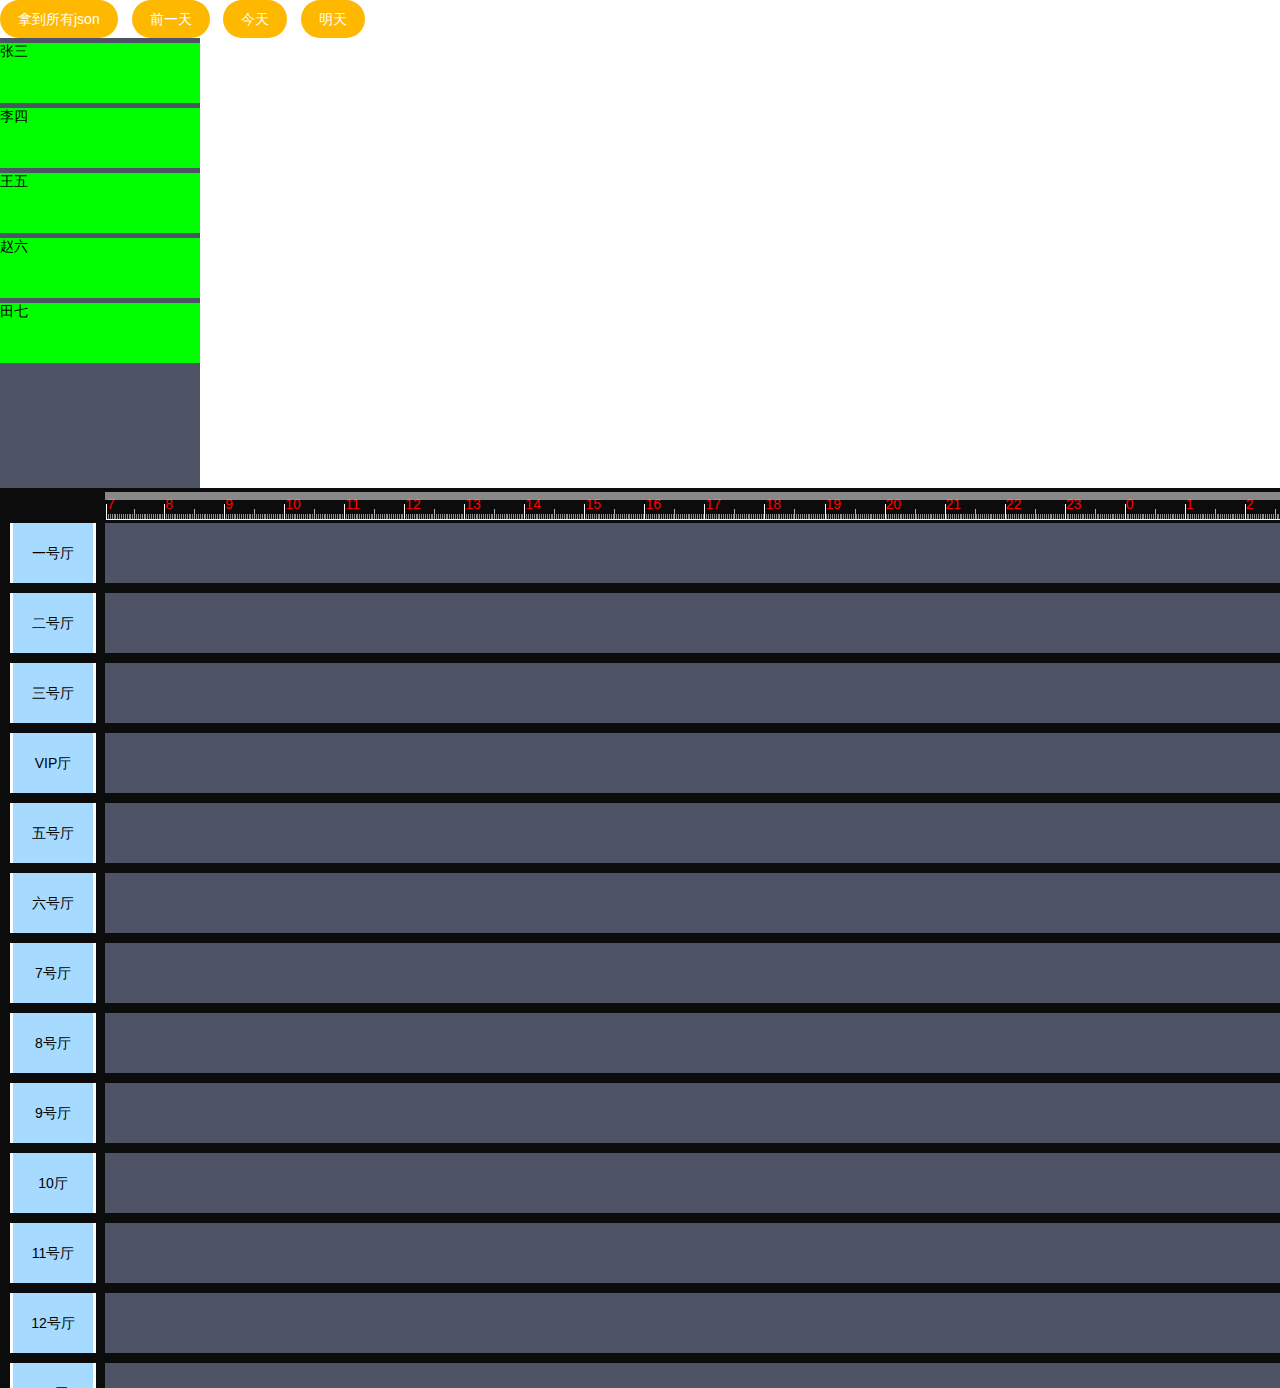
<file: src/main/resources/templates/time/time.html>
<!DOCTYPE html>
<html lang="en">
<head>
    <meta charset="UTF-8">
    <title>时间轴</title>
    <link rel="stylesheet" type="text/css" href="css/jquery-ui.css" />
    <link rel="stylesheet" type="text/css" href="css/test.css" />
    <link rel="stylesheet" href="css/contextMenu.css" />
    <link rel="stylesheet" href="layui/css/layui.css" />
    <link rel="stylesheet" href="layui/css/layui.mobile.css" />
    <script src="js/jquery.js"></script>
    <script src="js/jquery-ui.js"></script>
    <script src="js/jquery.scrollbar.js"></script>
    <script src="js/layer.js"></script>
    <script src="js/jquery.contextMenu.min.js"></script>

</head>
<body>
<div>
    <button id="getAllSchJSON" type="button" class="layui-btn layui-btn-warm layui-btn-radius">拿到所有json</button>
    <button id="qian" type="button" class="layui-btn layui-btn-warm layui-btn-radius">前一天</button>
    <button id="now" type="button" class="layui-btn layui-btn-warm layui-btn-radius">今天</button>
    <button id="ming" type="button" class="layui-btn layui-btn-warm layui-btn-radius">明天</button>
</div>
    <div class="dataList">
        <div class="data" data-splId="3" data-time="120" data-filmTitle="张三">张三</div>
        <div class="data" data-splId="4" data-time="180" data-filmTitle="李四">李四</div>
        <div class="data" data-splId="5" data-time="100" data-filmTitle="王五">王五</div>
        <div class="data" data-splId="6" data-time="60" data-filmTitle="赵六">赵六</div>
        <div class="data" data-splId="7" data-time="80" data-filmTitle="田七">田七</div>
    </div>
    <div class="timeBody scrollbar-inner">

    </div>
</body>
<script src="layui/layui.all.js"></script>
<script src="js/testbf.js"></script>
</html>
</file>
<file: src/main/resources/templates/time/css/test.css>
.dataList{
    width: 200px;
    height: 450px;
    background-color: #4E5465;
    float: left;
}
.data{
    width: 100%;
    height: 60px;
    background-color: #00FF00;
    margin-top: 5px;
    white-space: nowrap
}



.timeBody{
    width: 1530px;
    height: 900px;
    color: red;
    font-size: 14px;
    background-color: #0C0C0C;
}
/*左侧厅号*/
.body .left{
    /*border: 1px solid navy;*/
    float: left;
    width: 105px;
}
.body .leftT{
    width: 80px;
    height: 60px;
    text-align: center;
    line-height: 60px;
    /*border: 1px solid red;*/
    margin: 10px;
    background-color: rgb(166, 219, 255);
    color: black;
    border-left: 3px solid white;
    border-right: 3px solid white;
}
.body .leftTFirst{
    margin-top: 35px;
}
/*右侧放置区*/
.body .right{
    /*border: 1px solid navy;*/
}
.body .right .rightBody .rightT{
    width: 1500px;
    height: 60px;
    /*border: 1px solid red;*/
    margin: 10px 0px;
    background-color: #4E5465;
    position: relative;
}
.body .right .rightBody .rightT .dataT{
    color: #000000;
    background-color: #00F7DE;
    z-index: 10;
    white-space: nowrap;
    text-overflow:ellipsis;
    overflow:hidden;
}
.body .right .rightBody .rightT .dataTDisable{
    background-color: #08d1ff;
    z-index: 10;
}
.body .right .rightBody .rightTFirst{
    margin-top: 0px;
}
.body .right .rightBody .rightT .drop{
    position: relative;
    width: 500px;
    height: 100%;
    background-color: #111111;
    opacity:0.9;
    filter:alpha(opacity=40);
}
/*刻度尺*/
.body .right .rightBody .time{
    position: relative;
    height: 31px;
    width: 1500px;
    background-color: #0C0C0C;
    z-index: 12;
    border-bottom:1px solid white;
    margin-bottom: 3px;
    left: 1px;
}
.body .right .rightBody .time .line{
    height: 5px;
    width: 0px;
    border-left: 1px solid #8e8e8e;
    float: left;
    margin-left: 0.89px;
    margin-top: 26px;
}
.body .right .rightBody .time .centerLine{
    height: 10px;
    width: 0px;
    border-left: 1px solid #b0b0b0;
    float: left;
    margin-left: 0.90px;
    margin-top: 21px;
}
.body .right .rightBody .time .heightLine{
    height: 15px;
    width: 0px;
    border-left: 1px solid white;
    float: left;
    margin-left: 0.90px;
    margin-top: 16px;
    line-height: 0px;
    font-size: 14px;
}

/*时间线*/
.timeLine{
    border-left: 1px solid red;
    position: absolute;
    left: 100px;
    z-index: 11;
}
















/*************** SCROLLBAR BASE CSS ***************/

.scroll-wrapper {
    overflow: hidden !important;
    padding: 0 !important;
    position: relative;
}

.scroll-wrapper > .scroll-content {
    border: none !important;
    box-sizing: content-box !important;
    height: auto;
    left: 0;
    margin: 0;
    max-height: none;
    max-width: none !important;
    overflow: scroll !important;
    padding: 0;
    position: relative !important;
    top: 0;
    width: auto !important;
}

.scroll-wrapper > .scroll-content::-webkit-scrollbar {
    height: 0;
    width: 0;
}

.scroll-element {
    display: none;
}
.scroll-element, .scroll-element div {
    box-sizing: content-box;
}

.scroll-element.scroll-x.scroll-scrollx_visible,
.scroll-element.scroll-y.scroll-scrolly_visible {
    display: block;
}

.scroll-element .scroll-bar,
.scroll-element .scroll-arrow {
    cursor: default;
}

.scroll-textarea {
    border: 1px solid #cccccc;
    border-top-color: #999999;
}
.scroll-textarea > .scroll-content {
    overflow: hidden !important;
}
.scroll-textarea > .scroll-content > textarea {
    border: none !important;
    box-sizing: border-box;
    height: 100% !important;
    margin: 0;
    max-height: none !important;
    max-width: none !important;
    overflow: scroll !important;
    outline: none;
    padding: 2px;
    position: relative !important;
    top: 0;
    width: 100% !important;
}
.scroll-textarea > .scroll-content > textarea::-webkit-scrollbar {
    height: 0;
    width: 0;
}

/*************** SIMPLE INNER SCROLLBAR ***************/

.scrollbar-inner > .scroll-element,
.scrollbar-inner > .scroll-element div
{
    border: none;
    margin: 0;
    padding: 0;
    position: absolute;
    z-index: 10;
}

.scrollbar-inner > .scroll-element div {
    display: block;
    height: 100%;
    left: 0;
    top: 0;
    width: 100%;
}

.scrollbar-inner > .scroll-element.scroll-x {
    bottom: 2px;
    height: 8px;
    left: 0;
    width: 100%;
}

.scrollbar-inner > .scroll-element.scroll-y {
    height: 100%;
    right: 2px;
    top: 0;
    width: 8px;
}

.scrollbar-inner > .scroll-element .scroll-element_outer {
    overflow: hidden;
}

.scrollbar-inner > .scroll-element .scroll-element_outer,
.scrollbar-inner > .scroll-element .scroll-element_track,
.scrollbar-inner > .scroll-element .scroll-bar {
    -webkit-border-radius: 8px;
    -moz-border-radius: 8px;
    border-radius: 8px;
}

.scrollbar-inner > .scroll-element .scroll-element_track,
.scrollbar-inner > .scroll-element .scroll-bar {
    -ms-filter:"progid:DXImageTransform.Microsoft.Alpha(Opacity=40)";
    filter: alpha(opacity=40);
    opacity: 0.4;
}

.scrollbar-inner > .scroll-element .scroll-element_track { background-color: #e0e0e0; }
.scrollbar-inner > .scroll-element .scroll-bar { background-color: #c2c2c2; }
.scrollbar-inner > .scroll-element:hover .scroll-bar { background-color: #919191; }
.scrollbar-inner > .scroll-element.scroll-draggable .scroll-bar { background-color: #919191; }

/* scrollbar height/width & offset from container borders */

.scrollbar-inner > .scroll-content.scroll-scrolly_visible { left: -12px; margin-left: 12px; }
.scrollbar-inner > .scroll-content.scroll-scrollx_visible { top:  -12px; margin-top:  12px; }

.scrollbar-inner > .scroll-element.scroll-x .scroll-bar { min-width: 10px; }
.scrollbar-inner > .scroll-element.scroll-y .scroll-bar { min-height: 10px; }

/* update scrollbar offset if both scrolls are visible */

.scrollbar-inner > .scroll-element.scroll-x.scroll-scrolly_visible .scroll-element_track { left: -12px; }
.scrollbar-inner > .scroll-element.scroll-y.scroll-scrollx_visible .scroll-element_track { top: -12px; }


.scrollbar-inner > .scroll-element.scroll-x.scroll-scrolly_visible .scroll-element_size { left: -12px; }
.scrollbar-inner > .scroll-element.scroll-y.scroll-scrollx_visible .scroll-element_size { top: -12px; }


/*************** SIMPLE dynamic SCROLLBAR ***************/

.scrollbar-dynamic > .scroll-element,
.scrollbar-dynamic > .scroll-element div
{
    border: none;
    margin: 0;
    padding: 0;
    position: absolute;
    z-index: 12;
}

.scrollbar-dynamic > .scroll-element div {
    display: block;
    height: 100%;
    left: 0;
    top: 0;
    width: 100%;
}

.scrollbar-dynamic > .scroll-element.scroll-x {
    bottom: 2px;
    height: 8px;
    width: 100%;
}

.scrollbar-dynamic > .scroll-element.scroll-y {
    height: 100%;
    right: 2px;
    top: 0;
    width: 8px;
}

.scrollbar-dynamic > .scroll-element .scroll-element_outer {
    overflow: hidden;
}

.scrollbar-dynamic > .scroll-element .scroll-element_outer,
.scrollbar-dynamic > .scroll-element .scroll-element_track,
.scrollbar-dynamic > .scroll-element .scroll-bar {
    -webkit-border-radius: 8px;
    -moz-border-radius: 8px;
    border-radius: 8px;
}

.scrollbar-dynamic > .scroll-element .scroll-element_track,
.scrollbar-dynamic > .scroll-element .scroll-bar {
    -ms-filter:"progid:DXImageTransform.Microsoft.Alpha(Opacity=40)";
    filter: alpha(opacity=40);
    opacity: 0.4;
}

.scrollbar-dynamic > .scroll-element .scroll-element_track { background-color: #e0e0e0; }
.scrollbar-dynamic > .scroll-element .scroll-bar { background-color: #c2c2c2; }
.scrollbar-dynamic > .scroll-element:hover .scroll-bar { background-color: #515151; }
.scrollbar-dynamic > .scroll-element.scroll-draggable .scroll-bar { background-color: #111111; }

/* scrollbar height/width & offset from container borders */

.scrollbar-dynamic > .scroll-content.scroll-scrolly_visible { left: -12px; margin-left: 12px; }
.scrollbar-dynamic > .scroll-content.scroll-scrollx_visible { top:  -12px; margin-top:  12px;}

.scrollbar-dynamic > .scroll-element.scroll-x .scroll-bar { min-width: 10px; }
.scrollbar-dynamic > .scroll-element.scroll-y .scroll-bar { min-height: 10px; }

/* update scrollbar offset if both scrolls are visible */

.scrollbar-dynamic > .scroll-element.scroll-x.scroll-scrolly_visible .scroll-element_track { left: -12px; }
.scrollbar-dynamic > .scroll-element.scroll-y.scroll-scrollx_visible .scroll-element_track { top: -12px; }


.scrollbar-dynamic > .scroll-element.scroll-x.scroll-scrolly_visible .scroll-element_size {
    left: -12px;
}
.scrollbar-dynamic > .scroll-element.scroll-y.scroll-scrollx_visible .scroll-element_size { top: -12px; }

/*************** SIMPLE SPL SCROLLBAR ***************/

.scrollbar-spl > .scroll-element,
.scrollbar-spl > .scroll-element div
{
    border: none;
    margin: 0;
    padding: 0;
    position: absolute;
    z-index: 10;
}

.scrollbar-spl > .scroll-element div {
    display: block;
    height: 100%;
    left: 0;
    top: 0;
    width: 100%;
}

.scrollbar-spl > .scroll-element.scroll-x {
    bottom: 2px;
    height: 8px;
    left: 0;
    width: 100%;
}

.scrollbar-spl > .scroll-element.scroll-y {
    height: 100%;
    right: 2px;
    top: 0;
    width: 8px;
}

.scrollbar-spl > .scroll-element .scroll-element_outer {
    overflow: hidden;
}

.scrollbar-spl > .scroll-element .scroll-element_outer,
.scrollbar-spl > .scroll-element .scroll-element_track,
.scrollbar-spl > .scroll-element .scroll-bar {
    -webkit-border-radius: 8px;
    -moz-border-radius: 8px;
    border-radius: 8px;
}

.scrollbar-spl > .scroll-element .scroll-element_track,
.scrollbar-spl > .scroll-element .scroll-bar {
    -ms-filter:"progid:DXImageTransform.Microsoft.Alpha(Opacity=40)";
    filter: alpha(opacity=40);
    opacity: 0.4;
}

.scrollbar-spl > .scroll-element .scroll-element_track { background-color: #e0e0e0; }
.scrollbar-spl > .scroll-element .scroll-bar { background-color: #c2c2c2; }
.scrollbar-spl > .scroll-element:hover .scroll-bar { background-color: #919191; }
.scrollbar-spl > .scroll-element.scroll-draggable .scroll-bar { background-color: #919191; }

/* scrollbar height/width & offset from container borders */

.scrollbar-spl > .scroll-content.scroll-scrolly_visible { left: -12px; margin-left: 12px; }
.scrollbar-spl > .scroll-content.scroll-scrollx_visible { top:  -12px; margin-top:  12px; }

.scrollbar-spl > .scroll-element.scroll-x .scroll-bar { min-width: 10px; }
.scrollbar-spl > .scroll-element.scroll-y .scroll-bar { min-height: 10px; }

/* update scrollbar offset if both scrolls are visible */

.scrollbar-spl > .scroll-element.scroll-x.scroll-scrolly_visible .scroll-element_track { left: -12px; }
.scrollbar-spl > .scroll-element.scroll-y.scroll-scrollx_visible .scroll-element_track { top: -12px; }


.scrollbar-spl > .scroll-element.scroll-x.scroll-scrolly_visible .scroll-element_size { left: -12px; }
.scrollbar-spl > .scroll-element.scroll-y.scroll-scrollx_visible .scroll-element_size { top: -12px; }



/*layer.open弹出层样式*/
.edit_class .layui-layer-title{
    background-color: #7a7a7a;
    color: white;
    border-bottom: 1px solid #515151;
}
.edit_class .layui-layer-content{
    background-color: #515151;
    color: white;
    border-bottom: 1px solid #515151;
    padding-top: 10px;
    padding-bottom: 10px;
    font-size: 14px;

}
.edit_class .layui-layer-content .layui-input{
    background-color: black;
    height: 30px;
    border: 1px solid black;
}
.edit_class .layui-layer-content .layui-input-inline{
    width: 100px;
}
.edit_class .layui-layer-content .layui-form-label{
    padding: 5px 10px;
}
/*折叠*/
.edit_class .layui-layer-content .layui-collapse{
    border-style: none;
    color: white;
}
.edit_class .layui-layer-content .layui-colla-item{
    border-color: #1c1c1c;
}
.edit_class .layui-layer-content .layui-colla-title{
    background-color: #3F3F3F;
    color: white;

}
.edit_class .layui-layer-content .layui-colla-content{
    background-color: #000000;
    color: #dfdfdf;
}
.edit_class .layui-layer-content .layui-colla-content span{
    background-color: #0e0e0e;
    color: #dfdfdf;
    border-bottom:1px solid #656d83;
    line-height: 30px;
    width: 100%;
    display: block;
}
</file>
<file: src/main/resources/templates/time/css/contextMenu.css>
.ul-context-menu {
	list-style: none;
	position: absolute;
	top: 0;
	left: 0;
	z-index: 9999;
	padding: 5px 0;
	min-width: 80px;
	margin: 0;
	display: none;
	font-family: "微软雅黑";
	font-size: 14px;
	background-color: #fff;
	border: 1px solid rgba(0, 0, 0, .15);
	box-sizing: border-box;
	border-radius: 4px;
	-webkit-box-shadow: 0 4px 12px rgba(0, 0, 0, 0.1);
	-moz-box-shadow: 0 4px 12px rgba(0, 0, 0, 0.1);
	-ms-box-shadow: 0 4px 12px rgba(0, 0, 0, 0.1);
	-o-box-shadow: 0 4px 12px rgba(0, 0, 0, 0.1);
	box-shadow: 0 4px 12px rgba(0, 0, 0, 0.1);
}

.ul-context-menu .ui-context-menu-item {
	margin: 0;
	padding: 0;
}

.ul-context-menu .ui-context-menu-item a {
	display: block;
	padding: 0 10px;
	color: #333;
	white-space: nowrap;
	text-decoration: none;
}

.ul-context-menu .ui-context-menu-item a:hover {
	text-decoration: none;
	color: #262626;
}

.ul-context-menu .ui-context-menu-item .icon {
	width: 16px;
	height: 16px;
	margin-right: 8px;
	vertical-align: sub;
	border: 0;
}
</file>
<file: src/main/resources/templates/time/layui/css/layui.css>
/** layui-v2.4.2 MIT License By https://www.layui.com */
 .layui-inline,img{display:inline-block;vertical-align:middle}h1,h2,h3,h4,h5,h6{font-weight:400}.layui-edge,.layui-header,.layui-inline,.layui-main{position:relative}.layui-btn,.layui-edge,.layui-inline,img{vertical-align:middle}.layui-btn,.layui-disabled,.layui-icon,.layui-unselect{-webkit-user-select:none;-ms-user-select:none;-moz-user-select:none}blockquote,body,button,dd,div,dl,dt,form,h1,h2,h3,h4,h5,h6,input,li,ol,p,pre,td,textarea,th,ul{margin:0;padding:0;-webkit-tap-highlight-color:rgba(0,0,0,0)}a:active,a:hover{outline:0}img{border:none}li{list-style:none}table{border-collapse:collapse;border-spacing:0}h4,h5,h6{font-size:100%}button,input,optgroup,option,select,textarea{font-family:inherit;font-size:inherit;font-style:inherit;font-weight:inherit;outline:0}pre{white-space:pre-wrap;white-space:-moz-pre-wrap;white-space:-pre-wrap;white-space:-o-pre-wrap;word-wrap:break-word}body{line-height:24px;font:14px Helvetica Neue,Helvetica,PingFang SC,Tahoma,Arial,sans-serif}hr{height:1px;margin:10px 0;border:0;clear:both}a{color:#333;text-decoration:none}a:hover{color:#777}a cite{font-style:normal;*cursor:pointer}.layui-border-box,.layui-border-box *{box-sizing:border-box}.layui-box,.layui-box *{box-sizing:content-box}.layui-clear{clear:both;*zoom:1}.layui-clear:after{content:'\20';clear:both;*zoom:1;display:block;height:0}.layui-inline{*display:inline;*zoom:1}.layui-edge{display:inline-block;width:0;height:0;border-width:6px;border-style:dashed;border-color:transparent;overflow:hidden}.layui-edge-top{top:-4px;border-bottom-color:#999;border-bottom-style:solid}.layui-edge-right{border-left-color:#999;border-left-style:solid}.layui-edge-bottom{top:2px;border-top-color:#999;border-top-style:solid}.layui-edge-left{border-right-color:#999;border-right-style:solid}.layui-elip{text-overflow:ellipsis;overflow:hidden;white-space:nowrap}.layui-disabled,.layui-disabled:hover{color:#d2d2d2!important;cursor:not-allowed!important}.layui-circle{border-radius:100%}.layui-show{display:block!important}.layui-hide{display:none!important}@font-face{font-family:layui-icon;src:url(../font/iconfont.eot?v=240);src:url(../font/iconfont.eot?v=240#iefix) format('embedded-opentype'),url(../font/iconfont.svg?v=240#iconfont) format('svg'),url(../font/iconfont.woff?v=240) format('woff'),url(../font/iconfont.ttf?v=240) format('truetype')}.layui-icon{font-family:layui-icon!important;font-size:16px;font-style:normal;-webkit-font-smoothing:antialiased;-moz-osx-font-smoothing:grayscale}.layui-icon-reply-fill:before{content:"\e611"}.layui-icon-set-fill:before{content:"\e614"}.layui-icon-menu-fill:before{content:"\e60f"}.layui-icon-search:before{content:"\e615"}.layui-icon-share:before{content:"\e641"}.layui-icon-set-sm:before{content:"\e620"}.layui-icon-engine:before{content:"\e628"}.layui-icon-close:before{content:"\1006"}.layui-icon-close-fill:before{content:"\1007"}.layui-icon-chart-screen:before{content:"\e629"}.layui-icon-star:before{content:"\e600"}.layui-icon-circle-dot:before{content:"\e617"}.layui-icon-chat:before{content:"\e606"}.layui-icon-release:before{content:"\e609"}.layui-icon-list:before{content:"\e60a"}.layui-icon-chart:before{content:"\e62c"}.layui-icon-ok-circle:before{content:"\1005"}.layui-icon-layim-theme:before{content:"\e61b"}.layui-icon-table:before{content:"\e62d"}.layui-icon-right:before{content:"\e602"}.layui-icon-left:before{content:"\e603"}.layui-icon-cart-simple:before{content:"\e698"}.layui-icon-face-cry:before{content:"\e69c"}.layui-icon-face-smile:before{content:"\e6af"}.layui-icon-survey:before{content:"\e6b2"}.layui-icon-tree:before{content:"\e62e"}.layui-icon-upload-circle:before{content:"\e62f"}.layui-icon-add-circle:before{content:"\e61f"}.layui-icon-download-circle:before{content:"\e601"}.layui-icon-templeate-1:before{content:"\e630"}.layui-icon-util:before{content:"\e631"}.layui-icon-face-surprised:before{content:"\e664"}.layui-icon-edit:before{content:"\e642"}.layui-icon-speaker:before{content:"\e645"}.layui-icon-down:before{content:"\e61a"}.layui-icon-file:before{content:"\e621"}.layui-icon-layouts:before{content:"\e632"}.layui-icon-rate-half:before{content:"\e6c9"}.layui-icon-add-circle-fine:before{content:"\e608"}.layui-icon-prev-circle:before{content:"\e633"}.layui-icon-read:before{content:"\e705"}.layui-icon-404:before{content:"\e61c"}.layui-icon-carousel:before{content:"\e634"}.layui-icon-help:before{content:"\e607"}.layui-icon-code-circle:before{content:"\e635"}.layui-icon-water:before{content:"\e636"}.layui-icon-username:before{content:"\e66f"}.layui-icon-find-fill:before{content:"\e670"}.layui-icon-about:before{content:"\e60b"}.layui-icon-location:before{content:"\e715"}.layui-icon-up:before{content:"\e619"}.layui-icon-pause:before{content:"\e651"}.layui-icon-date:before{content:"\e637"}.layui-icon-layim-uploadfile:before{content:"\e61d"}.layui-icon-delete:before{content:"\e640"}.layui-icon-play:before{content:"\e652"}.layui-icon-top:before{content:"\e604"}.layui-icon-friends:before{content:"\e612"}.layui-icon-refresh-3:before{content:"\e9aa"}.layui-icon-ok:before{content:"\e605"}.layui-icon-layer:before{content:"\e638"}.layui-icon-face-smile-fine:before{content:"\e60c"}.layui-icon-dollar:before{content:"\e659"}.layui-icon-group:before{content:"\e613"}.layui-icon-layim-download:before{content:"\e61e"}.layui-icon-picture-fine:before{content:"\e60d"}.layui-icon-link:before{content:"\e64c"}.layui-icon-diamond:before{content:"\e735"}.layui-icon-log:before{content:"\e60e"}.layui-icon-rate-solid:before{content:"\e67a"}.layui-icon-fonts-del:before{content:"\e64f"}.layui-icon-unlink:before{content:"\e64d"}.layui-icon-fonts-clear:before{content:"\e639"}.layui-icon-triangle-r:before{content:"\e623"}.layui-icon-circle:before{content:"\e63f"}.layui-icon-radio:before{content:"\e643"}.layui-icon-align-center:before{content:"\e647"}.layui-icon-align-right:before{content:"\e648"}.layui-icon-align-left:before{content:"\e649"}.layui-icon-loading-1:before{content:"\e63e"}.layui-icon-return:before{content:"\e65c"}.layui-icon-fonts-strong:before{content:"\e62b"}.layui-icon-upload:before{content:"\e67c"}.layui-icon-dialogue:before{content:"\e63a"}.layui-icon-video:before{content:"\e6ed"}.layui-icon-headset:before{content:"\e6fc"}.layui-icon-cellphone-fine:before{content:"\e63b"}.layui-icon-add-1:before{content:"\e654"}.layui-icon-face-smile-b:before{content:"\e650"}.layui-icon-fonts-html:before{content:"\e64b"}.layui-icon-form:before{content:"\e63c"}.layui-icon-cart:before{content:"\e657"}.layui-icon-camera-fill:before{content:"\e65d"}.layui-icon-tabs:before{content:"\e62a"}.layui-icon-fonts-code:before{content:"\e64e"}.layui-icon-fire:before{content:"\e756"}.layui-icon-set:before{content:"\e716"}.layui-icon-fonts-u:before{content:"\e646"}.layui-icon-triangle-d:before{content:"\e625"}.layui-icon-tips:before{content:"\e702"}.layui-icon-picture:before{content:"\e64a"}.layui-icon-more-vertical:before{content:"\e671"}.layui-icon-flag:before{content:"\e66c"}.layui-icon-loading:before{content:"\e63d"}.layui-icon-fonts-i:before{content:"\e644"}.layui-icon-refresh-1:before{content:"\e666"}.layui-icon-rmb:before{content:"\e65e"}.layui-icon-home:before{content:"\e68e"}.layui-icon-user:before{content:"\e770"}.layui-icon-notice:before{content:"\e667"}.layui-icon-login-weibo:before{content:"\e675"}.layui-icon-voice:before{content:"\e688"}.layui-icon-upload-drag:before{content:"\e681"}.layui-icon-login-qq:before{content:"\e676"}.layui-icon-snowflake:before{content:"\e6b1"}.layui-icon-file-b:before{content:"\e655"}.layui-icon-template:before{content:"\e663"}.layui-icon-auz:before{content:"\e672"}.layui-icon-console:before{content:"\e665"}.layui-icon-app:before{content:"\e653"}.layui-icon-prev:before{content:"\e65a"}.layui-icon-website:before{content:"\e7ae"}.layui-icon-next:before{content:"\e65b"}.layui-icon-component:before{content:"\e857"}.layui-icon-more:before{content:"\e65f"}.layui-icon-login-wechat:before{content:"\e677"}.layui-icon-shrink-right:before{content:"\e668"}.layui-icon-spread-left:before{content:"\e66b"}.layui-icon-camera:before{content:"\e660"}.layui-icon-note:before{content:"\e66e"}.layui-icon-refresh:before{content:"\e669"}.layui-icon-female:before{content:"\e661"}.layui-icon-male:before{content:"\e662"}.layui-icon-password:before{content:"\e673"}.layui-icon-senior:before{content:"\e674"}.layui-icon-theme:before{content:"\e66a"}.layui-icon-tread:before{content:"\e6c5"}.layui-icon-praise:before{content:"\e6c6"}.layui-icon-star-fill:before{content:"\e658"}.layui-icon-rate:before{content:"\e67b"}.layui-icon-template-1:before{content:"\e656"}.layui-icon-vercode:before{content:"\e679"}.layui-icon-cellphone:before{content:"\e678"}.layui-icon-screen-full:before{content:"\e622"}.layui-icon-screen-restore:before{content:"\e758"}.layui-icon-cols:before{content:"\e610"}.layui-icon-export:before{content:"\e67d"}.layui-icon-print:before{content:"\e66d"}.layui-icon-slider:before{content:"\e714"}.layui-main{width:1140px;margin:0 auto}.layui-header{z-index:1000;height:60px}.layui-header a:hover{transition:all .5s;-webkit-transition:all .5s}.layui-side{position:fixed;left:0;top:0;bottom:0;z-index:999;width:200px;overflow-x:hidden}.layui-side-scroll{position:relative;width:220px;height:100%;overflow-x:hidden}.layui-body{position:absolute;left:200px;right:0;top:0;bottom:0;z-index:998;width:auto;overflow:hidden;overflow-y:auto;box-sizing:border-box}.layui-layout-body{overflow:hidden}.layui-layout-admin .layui-header{background-color:#23262E}.layui-layout-admin .layui-side{top:60px;width:200px;overflow-x:hidden}.layui-layout-admin .layui-body{top:60px;bottom:44px}.layui-layout-admin .layui-main{width:auto;margin:0 15px}.layui-layout-admin .layui-footer{position:fixed;left:200px;right:0;bottom:0;height:44px;line-height:44px;padding:0 15px;background-color:#eee}.layui-layout-admin .layui-logo{position:absolute;left:0;top:0;width:200px;height:100%;line-height:60px;text-align:center;color:#009688;font-size:16px}.layui-layout-admin .layui-header .layui-nav{background:0 0}.layui-layout-left{position:absolute!important;left:200px;top:0}.layui-layout-right{position:absolute!important;right:0;top:0}.layui-container{position:relative;margin:0 auto;padding:0 15px;box-sizing:border-box}.layui-fluid{position:relative;margin:0 auto;padding:0 15px}.layui-row:after,.layui-row:before{content:'';display:block;clear:both}.layui-col-lg1,.layui-col-lg10,.layui-col-lg11,.layui-col-lg12,.layui-col-lg2,.layui-col-lg3,.layui-col-lg4,.layui-col-lg5,.layui-col-lg6,.layui-col-lg7,.layui-col-lg8,.layui-col-lg9,.layui-col-md1,.layui-col-md10,.layui-col-md11,.layui-col-md12,.layui-col-md2,.layui-col-md3,.layui-col-md4,.layui-col-md5,.layui-col-md6,.layui-col-md7,.layui-col-md8,.layui-col-md9,.layui-col-sm1,.layui-col-sm10,.layui-col-sm11,.layui-col-sm12,.layui-col-sm2,.layui-col-sm3,.layui-col-sm4,.layui-col-sm5,.layui-col-sm6,.layui-col-sm7,.layui-col-sm8,.layui-col-sm9,.layui-col-xs1,.layui-col-xs10,.layui-col-xs11,.layui-col-xs12,.layui-col-xs2,.layui-col-xs3,.layui-col-xs4,.layui-col-xs5,.layui-col-xs6,.layui-col-xs7,.layui-col-xs8,.layui-col-xs9{position:relative;display:block;box-sizing:border-box}.layui-col-xs1,.layui-col-xs10,.layui-col-xs11,.layui-col-xs12,.layui-col-xs2,.layui-col-xs3,.layui-col-xs4,.layui-col-xs5,.layui-col-xs6,.layui-col-xs7,.layui-col-xs8,.layui-col-xs9{float:left}.layui-col-xs1{width:8.33333333%}.layui-col-xs2{width:16.66666667%}.layui-col-xs3{width:25%}.layui-col-xs4{width:33.33333333%}.layui-col-xs5{width:41.66666667%}.layui-col-xs6{width:50%}.layui-col-xs7{width:58.33333333%}.layui-col-xs8{width:66.66666667%}.layui-col-xs9{width:75%}.layui-col-xs10{width:83.33333333%}.layui-col-xs11{width:91.66666667%}.layui-col-xs12{width:100%}.layui-col-xs-offset1{margin-left:8.33333333%}.layui-col-xs-offset2{margin-left:16.66666667%}.layui-col-xs-offset3{margin-left:25%}.layui-col-xs-offset4{margin-left:33.33333333%}.layui-col-xs-offset5{margin-left:41.66666667%}.layui-col-xs-offset6{margin-left:50%}.layui-col-xs-offset7{margin-left:58.33333333%}.layui-col-xs-offset8{margin-left:66.66666667%}.layui-col-xs-offset9{margin-left:75%}.layui-col-xs-offset10{margin-left:83.33333333%}.layui-col-xs-offset11{margin-left:91.66666667%}.layui-col-xs-offset12{margin-left:100%}@media screen and (max-width:768px){.layui-hide-xs{display:none!important}.layui-show-xs-block{display:block!important}.layui-show-xs-inline{display:inline!important}.layui-show-xs-inline-block{display:inline-block!important}}@media screen and (min-width:768px){.layui-container{width:750px}.layui-hide-sm{display:none!important}.layui-show-sm-block{display:block!important}.layui-show-sm-inline{display:inline!important}.layui-show-sm-inline-block{display:inline-block!important}.layui-col-sm1,.layui-col-sm10,.layui-col-sm11,.layui-col-sm12,.layui-col-sm2,.layui-col-sm3,.layui-col-sm4,.layui-col-sm5,.layui-col-sm6,.layui-col-sm7,.layui-col-sm8,.layui-col-sm9{float:left}.layui-col-sm1{width:8.33333333%}.layui-col-sm2{width:16.66666667%}.layui-col-sm3{width:25%}.layui-col-sm4{width:33.33333333%}.layui-col-sm5{width:41.66666667%}.layui-col-sm6{width:50%}.layui-col-sm7{width:58.33333333%}.layui-col-sm8{width:66.66666667%}.layui-col-sm9{width:75%}.layui-col-sm10{width:83.33333333%}.layui-col-sm11{width:91.66666667%}.layui-col-sm12{width:100%}.layui-col-sm-offset1{margin-left:8.33333333%}.layui-col-sm-offset2{margin-left:16.66666667%}.layui-col-sm-offset3{margin-left:25%}.layui-col-sm-offset4{margin-left:33.33333333%}.layui-col-sm-offset5{margin-left:41.66666667%}.layui-col-sm-offset6{margin-left:50%}.layui-col-sm-offset7{margin-left:58.33333333%}.layui-col-sm-offset8{margin-left:66.66666667%}.layui-col-sm-offset9{margin-left:75%}.layui-col-sm-offset10{margin-left:83.33333333%}.layui-col-sm-offset11{margin-left:91.66666667%}.layui-col-sm-offset12{margin-left:100%}}@media screen and (min-width:992px){.layui-container{width:970px}.layui-hide-md{display:none!important}.layui-show-md-block{display:block!important}.layui-show-md-inline{display:inline!important}.layui-show-md-inline-block{display:inline-block!important}.layui-col-md1,.layui-col-md10,.layui-col-md11,.layui-col-md12,.layui-col-md2,.layui-col-md3,.layui-col-md4,.layui-col-md5,.layui-col-md6,.layui-col-md7,.layui-col-md8,.layui-col-md9{float:left}.layui-col-md1{width:8.33333333%}.layui-col-md2{width:16.66666667%}.layui-col-md3{width:25%}.layui-col-md4{width:33.33333333%}.layui-col-md5{width:41.66666667%}.layui-col-md6{width:50%}.layui-col-md7{width:58.33333333%}.layui-col-md8{width:66.66666667%}.layui-col-md9{width:75%}.layui-col-md10{width:83.33333333%}.layui-col-md11{width:91.66666667%}.layui-col-md12{width:100%}.layui-col-md-offset1{margin-left:8.33333333%}.layui-col-md-offset2{margin-left:16.66666667%}.layui-col-md-offset3{margin-left:25%}.layui-col-md-offset4{margin-left:33.33333333%}.layui-col-md-offset5{margin-left:41.66666667%}.layui-col-md-offset6{margin-left:50%}.layui-col-md-offset7{margin-left:58.33333333%}.layui-col-md-offset8{margin-left:66.66666667%}.layui-col-md-offset9{margin-left:75%}.layui-col-md-offset10{margin-left:83.33333333%}.layui-col-md-offset11{margin-left:91.66666667%}.layui-col-md-offset12{margin-left:100%}}@media screen and (min-width:1200px){.layui-container{width:1170px}.layui-hide-lg{display:none!important}.layui-show-lg-block{display:block!important}.layui-show-lg-inline{display:inline!important}.layui-show-lg-inline-block{display:inline-block!important}.layui-col-lg1,.layui-col-lg10,.layui-col-lg11,.layui-col-lg12,.layui-col-lg2,.layui-col-lg3,.layui-col-lg4,.layui-col-lg5,.layui-col-lg6,.layui-col-lg7,.layui-col-lg8,.layui-col-lg9{float:left}.layui-col-lg1{width:8.33333333%}.layui-col-lg2{width:16.66666667%}.layui-col-lg3{width:25%}.layui-col-lg4{width:33.33333333%}.layui-col-lg5{width:41.66666667%}.layui-col-lg6{width:50%}.layui-col-lg7{width:58.33333333%}.layui-col-lg8{width:66.66666667%}.layui-col-lg9{width:75%}.layui-col-lg10{width:83.33333333%}.layui-col-lg11{width:91.66666667%}.layui-col-lg12{width:100%}.layui-col-lg-offset1{margin-left:8.33333333%}.layui-col-lg-offset2{margin-left:16.66666667%}.layui-col-lg-offset3{margin-left:25%}.layui-col-lg-offset4{margin-left:33.33333333%}.layui-col-lg-offset5{margin-left:41.66666667%}.layui-col-lg-offset6{margin-left:50%}.layui-col-lg-offset7{margin-left:58.33333333%}.layui-col-lg-offset8{margin-left:66.66666667%}.layui-col-lg-offset9{margin-left:75%}.layui-col-lg-offset10{margin-left:83.33333333%}.layui-col-lg-offset11{margin-left:91.66666667%}.layui-col-lg-offset12{margin-left:100%}}.layui-col-space1{margin:-.5px}.layui-col-space1>*{padding:.5px}.layui-col-space3{margin:-1.5px}.layui-col-space3>*{padding:1.5px}.layui-col-space5{margin:-2.5px}.layui-col-space5>*{padding:2.5px}.layui-col-space8{margin:-3.5px}.layui-col-space8>*{padding:3.5px}.layui-col-space10{margin:-5px}.layui-col-space10>*{padding:5px}.layui-col-space12{margin:-6px}.layui-col-space12>*{padding:6px}.layui-col-space15{margin:-7.5px}.layui-col-space15>*{padding:7.5px}.layui-col-space18{margin:-9px}.layui-col-space18>*{padding:9px}.layui-col-space20{margin:-10px}.layui-col-space20>*{padding:10px}.layui-col-space22{margin:-11px}.layui-col-space22>*{padding:11px}.layui-col-space25{margin:-12.5px}.layui-col-space25>*{padding:12.5px}.layui-col-space30{margin:-15px}.layui-col-space30>*{padding:15px}.layui-btn,.layui-input,.layui-select,.layui-textarea,.layui-upload-button{outline:0;-webkit-appearance:none;transition:all .3s;-webkit-transition:all .3s;box-sizing:border-box}.layui-elem-quote{margin-bottom:10px;padding:15px;line-height:22px;border-left:5px solid #009688;border-radius:0 2px 2px 0;background-color:#f2f2f2}.layui-quote-nm{border-style:solid;border-width:1px 1px 1px 5px;background:0 0}.layui-elem-field{margin-bottom:10px;padding:0;border-width:1px;border-style:solid}.layui-elem-field legend{margin-left:20px;padding:0 10px;font-size:20px;font-weight:300}.layui-field-title{margin:10px 0 20px;border-width:1px 0 0}.layui-field-box{padding:10px 15px}.layui-field-title .layui-field-box{padding:10px 0}.layui-progress{position:relative;height:6px;border-radius:20px;background-color:#e2e2e2}.layui-progress-bar{position:absolute;left:0;top:0;width:0;max-width:100%;height:6px;border-radius:20px;text-align:right;background-color:#5FB878;transition:all .3s;-webkit-transition:all .3s}.layui-progress-big,.layui-progress-big .layui-progress-bar{height:18px;line-height:18px}.layui-progress-text{position:relative;top:-20px;line-height:18px;font-size:12px;color:#666}.layui-progress-big .layui-progress-text{position:static;padding:0 10px;color:#fff}.layui-collapse{border-width:1px;border-style:solid;border-radius:2px}.layui-colla-content,.layui-colla-item{border-top-width:1px;border-top-style:solid}.layui-colla-item:first-child{border-top:none}.layui-colla-title{position:relative;height:42px;line-height:42px;padding:0 15px 0 35px;color:#333;background-color:#f2f2f2;cursor:pointer;font-size:14px;overflow:hidden}.layui-colla-content{display:none;padding:10px 15px;line-height:22px;color:#666}.layui-colla-icon{position:absolute;left:15px;top:0;font-size:14px}.layui-card{margin-bottom:15px;border-radius:2px;background-color:#fff;box-shadow:0 1px 2px 0 rgba(0,0,0,.05)}.layui-card:last-child{margin-bottom:0}.layui-card-header{position:relative;height:42px;line-height:42px;padding:0 15px;border-bottom:1px solid #f6f6f6;color:#333;border-radius:2px 2px 0 0;font-size:14px}.layui-bg-black,.layui-bg-blue,.layui-bg-cyan,.layui-bg-green,.layui-bg-orange,.layui-bg-red{color:#fff!important}.layui-card-body{position:relative;padding:10px 15px;line-height:24px}.layui-card-body[pad15]{padding:15px}.layui-card-body[pad20]{padding:20px}.layui-card-body .layui-table{margin:5px 0}.layui-card .layui-tab{margin:0}.layui-panel-window{position:relative;padding:15px;border-radius:0;border-top:5px solid #E6E6E6;background-color:#fff}.layui-auxiliar-moving{position:fixed;left:0;right:0;top:0;bottom:0;width:100%;height:100%;background:0 0;z-index:9999999999}.layui-form-label,.layui-form-mid,.layui-form-select,.layui-input-block,.layui-input-inline,.layui-textarea{position:relative}.layui-bg-red{background-color:#FF5722!important}.layui-bg-orange{background-color:#FFB800!important}.layui-bg-green{background-color:#009688!important}.layui-bg-cyan{background-color:#2F4056!important}.layui-bg-blue{background-color:#1E9FFF!important}.layui-bg-black{background-color:#393D49!important}.layui-bg-gray{background-color:#eee!important;color:#666!important}.layui-badge-rim,.layui-colla-content,.layui-colla-item,.layui-collapse,.layui-elem-field,.layui-form-pane .layui-form-item[pane],.layui-form-pane .layui-form-label,.layui-input,.layui-layedit,.layui-layedit-tool,.layui-quote-nm,.layui-select,.layui-tab-bar,.layui-tab-card,.layui-tab-title,.layui-tab-title .layui-this:after,.layui-textarea{border-color:#e6e6e6}.layui-timeline-item:before,hr{background-color:#e6e6e6}.layui-text{line-height:22px;font-size:14px;color:#666}.layui-text h1,.layui-text h2,.layui-text h3{font-weight:500;color:#333}.layui-text h1{font-size:30px}.layui-text h2{font-size:24px}.layui-text h3{font-size:18px}.layui-text a:not(.layui-btn){color:#01AAED}.layui-text a:not(.layui-btn):hover{text-decoration:underline}.layui-text ul{padding:5px 0 5px 15px}.layui-text ul li{margin-top:5px;list-style-type:disc}.layui-text em,.layui-word-aux{color:#999!important;padding:0 5px!important}.layui-btn{display:inline-block;height:38px;line-height:38px;padding:0 18px;background-color:#009688;color:#fff;white-space:nowrap;text-align:center;font-size:14px;border:none;border-radius:2px;cursor:pointer}.layui-btn:hover{opacity:.8;filter:alpha(opacity=80);color:#fff}.layui-btn:active{opacity:1;filter:alpha(opacity=100)}.layui-btn+.layui-btn{margin-left:10px}.layui-btn-container{font-size:0}.layui-btn-container .layui-btn{margin-right:10px;margin-bottom:10px}.layui-btn-container .layui-btn+.layui-btn{margin-left:0}.layui-table .layui-btn-container .layui-btn{margin-bottom:9px}.layui-btn-radius{border-radius:100px}.layui-btn .layui-icon{margin-right:3px;font-size:18px;vertical-align:bottom;vertical-align:middle\9}.layui-btn-primary{border:1px solid #C9C9C9;background-color:#fff;color:#555}.layui-btn-primary:hover{border-color:#009688;color:#333}.layui-btn-normal{background-color:#1E9FFF}.layui-btn-warm{background-color:#FFB800}.layui-btn-danger{background-color:#FF5722}.layui-btn-disabled,.layui-btn-disabled:active,.layui-btn-disabled:hover{border:1px solid #e6e6e6;background-color:#FBFBFB;color:#C9C9C9;cursor:not-allowed;opacity:1}.layui-btn-lg{height:44px;line-height:44px;padding:0 25px;font-size:16px}.layui-btn-sm{height:30px;line-height:30px;padding:0 10px;font-size:12px}.layui-btn-sm i{font-size:16px!important}.layui-btn-xs{height:22px;line-height:22px;padding:0 5px;font-size:12px}.layui-btn-xs i{font-size:14px!important}.layui-btn-group{display:inline-block;vertical-align:middle;font-size:0}.layui-btn-group .layui-btn{margin-left:0!important;margin-right:0!important;border-left:1px solid rgba(255,255,255,.5);border-radius:0}.layui-btn-group .layui-btn-primary{border-left:none}.layui-btn-group .layui-btn-primary:hover{border-color:#C9C9C9;color:#009688}.layui-btn-group .layui-btn:first-child{border-left:none;border-radius:2px 0 0 2px}.layui-btn-group .layui-btn-primary:first-child{border-left:1px solid #c9c9c9}.layui-btn-group .layui-btn:last-child{border-radius:0 2px 2px 0}.layui-btn-group .layui-btn+.layui-btn{margin-left:0}.layui-btn-group+.layui-btn-group{margin-left:10px}.layui-btn-fluid{width:100%}.layui-input,.layui-select,.layui-textarea{height:38px;line-height:1.3;line-height:38px\9;border-width:1px;border-style:solid;background-color:#fff;border-radius:2px}.layui-input::-webkit-input-placeholder,.layui-select::-webkit-input-placeholder,.layui-textarea::-webkit-input-placeholder{line-height:1.3}.layui-input,.layui-textarea{display:block;width:100%;padding-left:10px}.layui-input:hover,.layui-textarea:hover{border-color:#D2D2D2!important}.layui-input:focus,.layui-textarea:focus{border-color:#C9C9C9!important}.layui-textarea{min-height:100px;height:auto;line-height:20px;padding:6px 10px;resize:vertical}.layui-select{padding:0 10px}.layui-form input[type=checkbox],.layui-form input[type=radio],.layui-form select{display:none}.layui-form [lay-ignore]{display:initial}.layui-form-item{margin-bottom:15px;clear:both;*zoom:1}.layui-form-item:after{content:'\20';clear:both;*zoom:1;display:block;height:0}.layui-form-label{float:left;display:block;padding:9px 15px;width:80px;font-weight:400;line-height:20px;text-align:right}.layui-form-label-col{display:block;float:none;padding:9px 0;line-height:20px;text-align:left}.layui-form-item .layui-inline{margin-bottom:5px;margin-right:10px}.layui-input-block{margin-left:110px;min-height:36px}.layui-input-inline{display:inline-block;vertical-align:middle}.layui-form-item .layui-input-inline{float:left;width:190px;margin-right:10px}.layui-form-text .layui-input-inline{width:auto}.layui-form-mid{float:left;display:block;padding:9px 0!important;line-height:20px;margin-right:10px}.layui-form-danger+.layui-form-select .layui-input,.layui-form-danger:focus{border-color:#FF5722!important}.layui-form-select .layui-input{padding-right:30px;cursor:pointer}.layui-form-select .layui-edge{position:absolute;right:10px;top:50%;margin-top:-3px;cursor:pointer;border-width:6px;border-top-color:#c2c2c2;border-top-style:solid;transition:all .3s;-webkit-transition:all .3s}.layui-form-select dl{display:none;position:absolute;left:0;top:42px;padding:5px 0;z-index:899;min-width:100%;border:1px solid #d2d2d2;max-height:300px;overflow-y:auto;background-color:#fff;border-radius:2px;box-shadow:0 2px 4px rgba(0,0,0,.12);box-sizing:border-box}.layui-form-select dl dd,.layui-form-select dl dt{padding:0 10px;line-height:36px;white-space:nowrap;overflow:hidden;text-overflow:ellipsis}.layui-form-select dl dt{font-size:12px;color:#999}.layui-form-select dl dd{cursor:pointer}.layui-form-select dl dd:hover{background-color:#f2f2f2;-webkit-transition:.5s all;transition:.5s all}.layui-form-select .layui-select-group dd{padding-left:20px}.layui-form-select dl dd.layui-select-tips{padding-left:10px!important;color:#999}.layui-form-select dl dd.layui-this{background-color:#5FB878;color:#fff}.layui-form-checkbox,.layui-form-select dl dd.layui-disabled{background-color:#fff}.layui-form-selected dl{display:block}.layui-form-checkbox,.layui-form-checkbox *,.layui-form-switch{display:inline-block;vertical-align:middle}.layui-form-selected .layui-edge{margin-top:-9px;-webkit-transform:rotate(180deg);transform:rotate(180deg);margin-top:-3px\9}:root .layui-form-selected .layui-edge{margin-top:-9px\0/IE9}.layui-form-selectup dl{top:auto;bottom:42px}.layui-select-none{margin:5px 0;text-align:center;color:#999}.layui-select-disabled .layui-disabled{border-color:#eee!important}.layui-select-disabled .layui-edge{border-top-color:#d2d2d2}.layui-form-checkbox{position:relative;height:30px;line-height:30px;margin-right:10px;padding-right:30px;cursor:pointer;font-size:0;-webkit-transition:.1s linear;transition:.1s linear;box-sizing:border-box}.layui-form-checkbox span{padding:0 10px;height:100%;font-size:14px;border-radius:2px 0 0 2px;background-color:#d2d2d2;color:#fff;overflow:hidden;white-space:nowrap;text-overflow:ellipsis}.layui-form-checkbox:hover span{background-color:#c2c2c2}.layui-form-checkbox i{position:absolute;right:0;top:0;width:30px;height:28px;border:1px solid #d2d2d2;border-left:none;border-radius:0 2px 2px 0;color:#fff;font-size:20px;text-align:center}.layui-form-checkbox:hover i{border-color:#c2c2c2;color:#c2c2c2}.layui-form-checked,.layui-form-checked:hover{border-color:#5FB878}.layui-form-checked span,.layui-form-checked:hover span{background-color:#5FB878}.layui-form-checked i,.layui-form-checked:hover i{color:#5FB878}.layui-form-item .layui-form-checkbox{margin-top:4px}.layui-form-checkbox[lay-skin=primary]{height:auto!important;line-height:normal!important;min-width:18px;min-height:18px;border:none!important;margin-right:0;padding-left:28px;padding-right:0;background:0 0}.layui-form-checkbox[lay-skin=primary] span{padding-left:0;padding-right:15px;line-height:18px;background:0 0;color:#666}.layui-form-checkbox[lay-skin=primary] i{right:auto;left:0;width:16px;height:16px;line-height:16px;border:1px solid #d2d2d2;font-size:12px;border-radius:2px;background-color:#fff;-webkit-transition:.1s linear;transition:.1s linear}.layui-form-checkbox[lay-skin=primary]:hover i{border-color:#5FB878;color:#fff}.layui-form-checked[lay-skin=primary] i{border-color:#5FB878;background-color:#5FB878;color:#fff}.layui-checkbox-disbaled[lay-skin=primary] span{background:0 0!important;color:#c2c2c2}.layui-checkbox-disbaled[lay-skin=primary]:hover i{border-color:#d2d2d2}.layui-form-item .layui-form-checkbox[lay-skin=primary]{margin-top:10px}.layui-form-switch{position:relative;height:22px;line-height:22px;min-width:35px;padding:0 5px;margin-top:8px;border:1px solid #d2d2d2;border-radius:20px;cursor:pointer;background-color:#fff;-webkit-transition:.1s linear;transition:.1s linear}.layui-form-switch i{position:absolute;left:5px;top:3px;width:16px;height:16px;border-radius:20px;background-color:#d2d2d2;-webkit-transition:.1s linear;transition:.1s linear}.layui-form-switch em{position:relative;top:0;width:25px;margin-left:21px;padding:0!important;text-align:center!important;color:#999!important;font-style:normal!important;font-size:12px}.layui-form-onswitch{border-color:#5FB878;background-color:#5FB878}.layui-checkbox-disbaled,.layui-checkbox-disbaled i{border-color:#e2e2e2!important}.layui-form-onswitch i{left:100%;margin-left:-21px;background-color:#fff}.layui-form-onswitch em{margin-left:5px;margin-right:21px;color:#fff!important}.layui-checkbox-disbaled span{background-color:#e2e2e2!important}.layui-checkbox-disbaled:hover i{color:#fff!important}[lay-radio]{display:none}.layui-form-radio,.layui-form-radio *{display:inline-block;vertical-align:middle}.layui-form-radio{line-height:28px;margin:6px 10px 0 0;padding-right:10px;cursor:pointer;font-size:0}.layui-form-radio *{font-size:14px}.layui-form-radio>i{margin-right:8px;font-size:22px;color:#c2c2c2}.layui-form-radio>i:hover,.layui-form-radioed>i{color:#5FB878}.layui-radio-disbaled>i{color:#e2e2e2!important}.layui-form-pane .layui-form-label{width:110px;padding:8px 15px;height:38px;line-height:20px;border-width:1px;border-style:solid;border-radius:2px 0 0 2px;text-align:center;background-color:#FBFBFB;overflow:hidden;white-space:nowrap;text-overflow:ellipsis;box-sizing:border-box}.layui-form-pane .layui-input-inline{margin-left:-1px}.layui-form-pane .layui-input-block{margin-left:110px;left:-1px}.layui-form-pane .layui-input{border-radius:0 2px 2px 0}.layui-form-pane .layui-form-text .layui-form-label{float:none;width:100%;border-radius:2px;box-sizing:border-box;text-align:left}.layui-form-pane .layui-form-text .layui-input-inline{display:block;margin:0;top:-1px;clear:both}.layui-form-pane .layui-form-text .layui-input-block{margin:0;left:0;top:-1px}.layui-form-pane .layui-form-text .layui-textarea{min-height:100px;border-radius:0 0 2px 2px}.layui-form-pane .layui-form-checkbox{margin:4px 0 4px 10px}.layui-form-pane .layui-form-radio,.layui-form-pane .layui-form-switch{margin-top:6px;margin-left:10px}.layui-form-pane .layui-form-item[pane]{position:relative;border-width:1px;border-style:solid}.layui-form-pane .layui-form-item[pane] .layui-form-label{position:absolute;left:0;top:0;height:100%;border-width:0 1px 0 0}.layui-form-pane .layui-form-item[pane] .layui-input-inline{margin-left:110px}@media screen and (max-width:450px){.layui-form-item .layui-form-label{text-overflow:ellipsis;overflow:hidden;white-space:nowrap}.layui-form-item .layui-inline{display:block;margin-right:0;margin-bottom:20px;clear:both}.layui-form-item .layui-inline:after{content:'\20';clear:both;display:block;height:0}.layui-form-item .layui-input-inline{display:block;float:none;left:-3px;width:auto;margin:0 0 10px 112px}.layui-form-item .layui-input-inline+.layui-form-mid{margin-left:110px;top:-5px;padding:0}.layui-form-item .layui-form-checkbox{margin-right:5px;margin-bottom:5px}}.layui-layedit{border-width:1px;border-style:solid;border-radius:2px}.layui-layedit-tool{padding:3px 5px;border-bottom-width:1px;border-bottom-style:solid;font-size:0}.layedit-tool-fixed{position:fixed;top:0;border-top:1px solid #e2e2e2}.layui-layedit-tool .layedit-tool-mid,.layui-layedit-tool .layui-icon{display:inline-block;vertical-align:middle;text-align:center;font-size:14px}.layui-layedit-tool .layui-icon{position:relative;width:32px;height:30px;line-height:30px;margin:3px 5px;color:#777;cursor:pointer;border-radius:2px}.layui-layedit-tool .layui-icon:hover{color:#393D49}.layui-layedit-tool .layui-icon:active{color:#000}.layui-layedit-tool .layedit-tool-active{background-color:#e2e2e2;color:#000}.layui-layedit-tool .layui-disabled,.layui-layedit-tool .layui-disabled:hover{color:#d2d2d2;cursor:not-allowed}.layui-layedit-tool .layedit-tool-mid{width:1px;height:18px;margin:0 10px;background-color:#d2d2d2}.layedit-tool-html{width:50px!important;font-size:30px!important}.layedit-tool-b,.layedit-tool-code,.layedit-tool-help{font-size:16px!important}.layedit-tool-d,.layedit-tool-face,.layedit-tool-image,.layedit-tool-unlink{font-size:18px!important}.layedit-tool-image input{position:absolute;font-size:0;left:0;top:0;width:100%;height:100%;opacity:.01;filter:Alpha(opacity=1);cursor:pointer}.layui-layedit-iframe iframe{display:block;width:100%}#LAY_layedit_code{overflow:hidden}.layui-laypage{display:inline-block;*display:inline;*zoom:1;vertical-align:middle;margin:10px 0;font-size:0}.layui-laypage>a:first-child,.layui-laypage>a:first-child em{border-radius:2px 0 0 2px}.layui-laypage>a:last-child,.layui-laypage>a:last-child em{border-radius:0 2px 2px 0}.layui-laypage>:first-child{margin-left:0!important}.layui-laypage>:last-child{margin-right:0!important}.layui-laypage a,.layui-laypage button,.layui-laypage input,.layui-laypage select,.layui-laypage span{border:1px solid #e2e2e2}.layui-laypage a,.layui-laypage span{display:inline-block;*display:inline;*zoom:1;vertical-align:middle;padding:0 15px;height:28px;line-height:28px;margin:0 -1px 5px 0;background-color:#fff;color:#333;font-size:12px}.layui-flow-more a *,.layui-laypage input,.layui-table-view select[lay-ignore]{display:inline-block}.layui-laypage a:hover{color:#009688}.layui-laypage em{font-style:normal}.layui-laypage .layui-laypage-spr{color:#999;font-weight:700}.layui-laypage a{text-decoration:none}.layui-laypage .layui-laypage-curr{position:relative}.layui-laypage .layui-laypage-curr em{position:relative;color:#fff}.layui-laypage .layui-laypage-curr .layui-laypage-em{position:absolute;left:-1px;top:-1px;padding:1px;width:100%;height:100%;background-color:#009688}.layui-laypage-em{border-radius:2px}.layui-laypage-next em,.layui-laypage-prev em{font-family:Sim sun;font-size:16px}.layui-laypage .layui-laypage-count,.layui-laypage .layui-laypage-limits,.layui-laypage .layui-laypage-refresh,.layui-laypage .layui-laypage-skip{margin-left:10px;margin-right:10px;padding:0;border:none}.layui-laypage .layui-laypage-limits,.layui-laypage .layui-laypage-refresh{vertical-align:top}.layui-laypage .layui-laypage-refresh i{font-size:18px;cursor:pointer}.layui-laypage select{height:22px;padding:3px;border-radius:2px;cursor:pointer}.layui-laypage .layui-laypage-skip{height:30px;line-height:30px;color:#999}.layui-laypage button,.layui-laypage input{height:30px;line-height:30px;border-radius:2px;vertical-align:top;background-color:#fff;box-sizing:border-box}.layui-laypage input{width:40px;margin:0 10px;padding:0 3px;text-align:center}.layui-laypage input:focus,.layui-laypage select:focus{border-color:#009688!important}.layui-laypage button{margin-left:10px;padding:0 10px;cursor:pointer}.layui-table,.layui-table-view{margin:10px 0}.layui-flow-more{margin:10px 0;text-align:center;color:#999;font-size:14px}.layui-flow-more a{height:32px;line-height:32px}.layui-flow-more a *{vertical-align:top}.layui-flow-more a cite{padding:0 20px;border-radius:3px;background-color:#eee;color:#333;font-style:normal}.layui-flow-more a cite:hover{opacity:.8}.layui-flow-more a i{font-size:30px;color:#737383}.layui-table{width:100%;background-color:#fff;color:#666}.layui-table tr{transition:all .3s;-webkit-transition:all .3s}.layui-table th{text-align:left;font-weight:400}.layui-table tbody tr:hover,.layui-table thead tr,.layui-table-click,.layui-table-header,.layui-table-hover,.layui-table-mend,.layui-table-patch,.layui-table-tool,.layui-table-total,.layui-table-total tr,.layui-table[lay-even] tr:nth-child(even){background-color:#f2f2f2}.layui-table td,.layui-table th,.layui-table-col-set,.layui-table-fixed-r,.layui-table-grid-down,.layui-table-header,.layui-table-page,.layui-table-tips-main,.layui-table-tool,.layui-table-total,.layui-table-view,.layui-table[lay-skin=line],.layui-table[lay-skin=row]{border-width:1px;border-style:solid;border-color:#e6e6e6}.layui-table td,.layui-table th{position:relative;padding:9px 15px;min-height:20px;line-height:20px;font-size:14px}.layui-table[lay-skin=line] td,.layui-table[lay-skin=line] th{border-width:0 0 1px}.layui-table[lay-skin=row] td,.layui-table[lay-skin=row] th{border-width:0 1px 0 0}.layui-table[lay-skin=nob] td,.layui-table[lay-skin=nob] th{border:none}.layui-table img{max-width:100px}.layui-table[lay-size=lg] td,.layui-table[lay-size=lg] th{padding:15px 30px}.layui-table-view .layui-table[lay-size=lg] .layui-table-cell{height:40px;line-height:40px}.layui-table[lay-size=sm] td,.layui-table[lay-size=sm] th{font-size:12px;padding:5px 10px}.layui-table-view .layui-table[lay-size=sm] .layui-table-cell{height:20px;line-height:20px}.layui-table[lay-data]{display:none}.layui-table-box{position:relative;overflow:hidden}.layui-table-view .layui-table{position:relative;width:auto;margin:0}.layui-table-view .layui-table[lay-skin=line]{border-width:0 1px 0 0}.layui-table-view .layui-table[lay-skin=row]{border-width:0 0 1px}.layui-table-view .layui-table td,.layui-table-view .layui-table th{padding:5px 0;border-top:none;border-left:none}.layui-table-view .layui-table th.layui-unselect .layui-table-cell span{cursor:pointer}.layui-table-view .layui-table td{cursor:default}.layui-table-view .layui-form-checkbox[lay-skin=primary] i{width:18px;height:18px}.layui-table-view .layui-form-radio{padding:0}.layui-table-view .layui-form-radio>i{margin:0;font-size:20px}.layui-table-init{position:absolute;left:0;top:0;width:100%;height:100%;text-align:center;z-index:10}.layui-table-init .layui-icon{position:absolute;left:50%;top:50%;margin:-15px 0 0 -15px;font-size:30px;color:#c2c2c2}.layui-table-header{border-width:0 0 1px;overflow:hidden}.layui-table-header .layui-table{margin-bottom:-1px}.layui-table-tool .layui-inline[lay-event]{position:relative;width:26px;height:26px;padding:5px;line-height:16px;margin-right:10px;text-align:center;color:#333;border:1px solid #ccc;cursor:pointer;-webkit-transition:.5s all;transition:.5s all}.layui-table-tool .layui-inline[lay-event]:hover{border:1px solid #999}.layui-table-tool-temp{padding-right:120px}.layui-table-tool-self{position:absolute;right:17px;top:10px}.layui-table-tool .layui-table-tool-self .layui-inline[lay-event]{margin:0 0 0 10px}.layui-table-tool-panel{position:absolute;top:29px;left:-1px;padding:5px 0;min-width:150px;min-height:40px;border:1px solid #d2d2d2;text-align:left;background-color:#fff;box-shadow:0 2px 4px rgba(0,0,0,.12)}.layui-table-tool-panel li{padding:0 10px;line-height:30px;white-space:nowrap;overflow:hidden;text-overflow:ellipsis;-webkit-transition:.5s all;transition:.5s all}.layui-table-tool-panel li .layui-form-checkbox[lay-skin=primary]{width:100%;padding-left:28px}.layui-table-tool-panel li:hover{background-color:#f2f2f2}.layui-table-tool-panel li .layui-form-checkbox[lay-skin=primary] i{position:absolute;left:0;top:0}.layui-table-tool-panel li .layui-form-checkbox[lay-skin=primary] span{padding:0}.layui-table-tool .layui-table-tool-self .layui-table-tool-panel{left:auto;right:-1px}.layui-table-col-set{position:absolute;right:0;top:0;width:20px;height:100%;border-width:0 0 0 1px;background-color:#fff}.layui-table-sort{width:10px;height:20px;margin-left:5px;cursor:pointer!important}.layui-table-sort .layui-edge{position:absolute;left:5px;border-width:5px}.layui-table-sort .layui-table-sort-asc{top:3px;border-top:none;border-bottom-style:solid;border-bottom-color:#b2b2b2}.layui-table-sort .layui-table-sort-asc:hover{border-bottom-color:#666}.layui-table-sort .layui-table-sort-desc{bottom:5px;border-bottom:none;border-top-style:solid;border-top-color:#b2b2b2}.layui-table-sort .layui-table-sort-desc:hover{border-top-color:#666}.layui-table-sort[lay-sort=asc] .layui-table-sort-asc{border-bottom-color:#000}.layui-table-sort[lay-sort=desc] .layui-table-sort-desc{border-top-color:#000}.layui-table-cell{height:28px;line-height:28px;padding:0 15px;position:relative;overflow:hidden;text-overflow:ellipsis;white-space:nowrap;box-sizing:border-box}.layui-table-cell .layui-form-checkbox[lay-skin=primary]{top:-1px;padding:0}.layui-table-cell .layui-table-link{color:#01AAED}.laytable-cell-checkbox,.laytable-cell-numbers,.laytable-cell-radio,.laytable-cell-space{padding:0;text-align:center}.layui-table-body{position:relative;overflow:auto;margin-right:-1px;margin-bottom:-1px}.layui-table-body .layui-none{line-height:26px;padding:15px;text-align:center;color:#999}.layui-table-fixed{position:absolute;left:0;top:0;z-index:101}.layui-table-fixed .layui-table-body{overflow:hidden}.layui-table-fixed-l{box-shadow:0 -1px 8px rgba(0,0,0,.08)}.layui-table-fixed-r{left:auto;right:-1px;border-width:0 0 0 1px;box-shadow:-1px 0 8px rgba(0,0,0,.08)}.layui-table-fixed-r .layui-table-header{position:relative;overflow:visible}.layui-table-mend{position:absolute;right:-49px;top:0;height:100%;width:50px}.layui-table-tool{position:relative;z-index:890;width:100%;min-height:50px;line-height:30px;padding:10px 15px;border-width:0 0 1px}.layui-table-tool .layui-btn-container .layui-btn{margin-bottom:0}.layui-table-page,.layui-table-total{border-width:1px 0 0;margin-bottom:-1px;overflow:hidden}.layui-table-page{position:relative;width:100%;padding:7px 7px 0;height:41px;font-size:12px;white-space:nowrap}.layui-table-page>div{height:26px}.layui-table-page .layui-laypage{margin:0}.layui-table-page .layui-laypage a,.layui-table-page .layui-laypage span{height:26px;line-height:26px;margin-bottom:10px;border:none;background:0 0}.layui-table-page .layui-laypage a,.layui-table-page .layui-laypage span.layui-laypage-curr{padding:0 12px}.layui-table-page .layui-laypage span{margin-left:0;padding:0}.layui-table-page .layui-laypage .layui-laypage-prev{margin-left:-7px!important}.layui-table-page .layui-laypage .layui-laypage-curr .layui-laypage-em{left:0;top:0;padding:0}.layui-table-page .layui-laypage button,.layui-table-page .layui-laypage input{height:26px;line-height:26px}.layui-table-page .layui-laypage input{width:40px}.layui-table-page .layui-laypage button{padding:0 10px}.layui-table-page select{height:18px}.layui-table-patch .layui-table-cell{padding:0;width:30px}.layui-table-edit{position:absolute;left:0;top:0;width:100%;height:100%;padding:0 14px 1px;border-radius:0;box-shadow:1px 1px 20px rgba(0,0,0,.15)}.layui-table-edit:focus{border-color:#5FB878!important}select.layui-table-edit{padding:0 0 0 10px;border-color:#C9C9C9}.layui-table-view .layui-form-checkbox,.layui-table-view .layui-form-radio,.layui-table-view .layui-form-switch{top:0;margin:0;box-sizing:content-box}.layui-table-view .layui-form-checkbox{top:-1px;height:26px;line-height:26px}.layui-table-view .layui-form-checkbox i{height:26px}.layui-table-grid .layui-table-cell{overflow:visible}.layui-table-grid-down{position:absolute;top:0;right:0;width:26px;line-height:28px;height:100%;padding:5px 0;border-width:0 0 0 1px;text-align:center;background-color:#fff;color:#999;cursor:pointer}.layui-table-grid-down:hover{background-color:#fbfbfb}body .layui-table-tips .layui-layer-content{background:0 0;padding:0;box-shadow:0 1px 6px rgba(0,0,0,.12)}.layui-table-tips-main{margin:-44px 0 0 -1px;max-height:150px;padding:8px 15px;font-size:14px;overflow-y:scroll;background-color:#fff;color:#666}.layui-table-tips-c{position:absolute;right:-3px;top:-13px;width:20px;height:20px;padding:3px;cursor:pointer;background-color:#666;border-radius:50%;color:#fff}.layui-table-tips-c:hover{background-color:#777}.layui-table-tips-c:before{position:relative;right:-2px}.layui-upload-file{display:none!important;opacity:.01;filter:Alpha(opacity=1)}.layui-upload-drag,.layui-upload-form,.layui-upload-wrap{display:inline-block}.layui-upload-list{margin:10px 0}.layui-upload-choose{padding:0 10px;color:#999}.layui-upload-drag{position:relative;padding:30px;border:1px dashed #e2e2e2;background-color:#fff;text-align:center;cursor:pointer;color:#999}.layui-upload-drag .layui-icon{font-size:50px;color:#009688}.layui-upload-drag[lay-over]{border-color:#009688}.layui-upload-iframe{position:absolute;width:0;height:0;border:0;visibility:hidden}.layui-upload-wrap{position:relative;vertical-align:middle}.layui-upload-wrap .layui-upload-file{display:block!important;position:absolute;left:0;top:0;z-index:10;font-size:100px;width:100%;height:100%;opacity:.01;filter:Alpha(opacity=1);cursor:pointer}.layui-tree{line-height:26px}.layui-tree li{text-overflow:ellipsis;overflow:hidden;white-space:nowrap}.layui-tree li .layui-tree-spread,.layui-tree li a{display:inline-block;vertical-align:top;height:26px;*display:inline;*zoom:1;cursor:pointer}.layui-tree li a{font-size:0}.layui-tree li a i{font-size:16px}.layui-tree li a cite{padding:0 6px;font-size:14px;font-style:normal}.layui-tree li i{padding-left:6px;color:#333;-moz-user-select:none}.layui-tree li .layui-tree-check{font-size:13px}.layui-tree li .layui-tree-check:hover{color:#009E94}.layui-tree li ul{display:none;margin-left:20px}.layui-tree li .layui-tree-enter{line-height:24px;border:1px dotted #000}.layui-tree-drag{display:none;position:absolute;left:-666px;top:-666px;background-color:#f2f2f2;padding:5px 10px;border:1px dotted #000;white-space:nowrap}.layui-tree-drag i{padding-right:5px}.layui-nav{position:relative;padding:0 20px;background-color:#393D49;color:#fff;border-radius:2px;font-size:0;box-sizing:border-box}.layui-nav *{font-size:14px}.layui-nav .layui-nav-item{position:relative;display:inline-block;*display:inline;*zoom:1;vertical-align:middle;line-height:60px}.layui-nav .layui-nav-item a{display:block;padding:0 20px;color:#fff;color:rgba(255,255,255,.7);transition:all .3s;-webkit-transition:all .3s}.layui-nav .layui-this:after,.layui-nav-bar,.layui-nav-tree .layui-nav-itemed:after{position:absolute;left:0;top:0;width:0;height:5px;background-color:#5FB878;transition:all .2s;-webkit-transition:all .2s}.layui-nav-bar{z-index:1000}.layui-nav .layui-nav-item a:hover,.layui-nav .layui-this a{color:#fff}.layui-nav .layui-this:after{content:'';top:auto;bottom:0;width:100%}.layui-nav-img{width:30px;height:30px;margin-right:10px;border-radius:50%}.layui-nav .layui-nav-more{content:'';width:0;height:0;border-style:solid dashed dashed;border-color:#fff transparent transparent;overflow:hidden;cursor:pointer;transition:all .2s;-webkit-transition:all .2s;position:absolute;top:50%;right:3px;margin-top:-3px;border-width:6px;border-top-color:rgba(255,255,255,.7)}.layui-nav .layui-nav-mored,.layui-nav-itemed>a .layui-nav-more{margin-top:-9px;border-style:dashed dashed solid;border-color:transparent transparent #fff}.layui-nav-child{display:none;position:absolute;left:0;top:65px;min-width:100%;line-height:36px;padding:5px 0;box-shadow:0 2px 4px rgba(0,0,0,.12);border:1px solid #d2d2d2;background-color:#fff;z-index:100;border-radius:2px;white-space:nowrap}.layui-nav .layui-nav-child a{color:#333}.layui-nav .layui-nav-child a:hover{background-color:#f2f2f2;color:#000}.layui-nav-child dd{position:relative}.layui-nav .layui-nav-child dd.layui-this a,.layui-nav-child dd.layui-this{background-color:#5FB878;color:#fff}.layui-nav-child dd.layui-this:after{display:none}.layui-nav-tree{width:200px;padding:0}.layui-nav-tree .layui-nav-item{display:block;width:100%;line-height:45px}.layui-nav-tree .layui-nav-item a{position:relative;height:45px;line-height:45px;text-overflow:ellipsis;overflow:hidden;white-space:nowrap}.layui-nav-tree .layui-nav-item a:hover{background-color:#4E5465}.layui-nav-tree .layui-nav-bar{width:5px;height:0;background-color:#009688}.layui-nav-tree .layui-nav-child dd.layui-this,.layui-nav-tree .layui-nav-child dd.layui-this a,.layui-nav-tree .layui-this,.layui-nav-tree .layui-this>a,.layui-nav-tree .layui-this>a:hover{background-color:#009688;color:#fff}.layui-nav-tree .layui-this:after{display:none}.layui-nav-itemed>a,.layui-nav-tree .layui-nav-title a,.layui-nav-tree .layui-nav-title a:hover{color:#fff!important}.layui-nav-tree .layui-nav-child{position:relative;z-index:0;top:0;border:none;box-shadow:none}.layui-nav-tree .layui-nav-child a{height:40px;line-height:40px;color:#fff;color:rgba(255,255,255,.7)}.layui-nav-tree .layui-nav-child,.layui-nav-tree .layui-nav-child a:hover{background:0 0;color:#fff}.layui-nav-tree .layui-nav-more{right:10px}.layui-nav-itemed>.layui-nav-child{display:block;padding:0;background-color:rgba(0,0,0,.3)!important}.layui-nav-itemed>.layui-nav-child>.layui-this>.layui-nav-child{display:block}.layui-nav-side{position:fixed;top:0;bottom:0;left:0;overflow-x:hidden;z-index:999}.layui-bg-blue .layui-nav-bar,.layui-bg-blue .layui-nav-itemed:after,.layui-bg-blue .layui-this:after{background-color:#93D1FF}.layui-bg-blue .layui-nav-child dd.layui-this{background-color:#1E9FFF}.layui-bg-blue .layui-nav-itemed>a,.layui-nav-tree.layui-bg-blue .layui-nav-title a,.layui-nav-tree.layui-bg-blue .layui-nav-title a:hover{background-color:#007DDB!important}.layui-breadcrumb{visibility:hidden;font-size:0}.layui-breadcrumb>*{font-size:14px}.layui-breadcrumb a{color:#999!important}.layui-breadcrumb a:hover{color:#5FB878!important}.layui-breadcrumb a cite{color:#666;font-style:normal}.layui-breadcrumb span[lay-separator]{margin:0 10px;color:#999}.layui-tab{margin:10px 0;text-align:left!important}.layui-tab[overflow]>.layui-tab-title{overflow:hidden}.layui-tab-title{position:relative;left:0;height:40px;white-space:nowrap;font-size:0;border-bottom-width:1px;border-bottom-style:solid;transition:all .2s;-webkit-transition:all .2s}.layui-tab-title li{display:inline-block;*display:inline;*zoom:1;vertical-align:middle;font-size:14px;transition:all .2s;-webkit-transition:all .2s;position:relative;line-height:40px;min-width:65px;padding:0 15px;text-align:center;cursor:pointer}.layui-tab-title li a{display:block}.layui-tab-title .layui-this{color:#000}.layui-tab-title .layui-this:after{position:absolute;left:0;top:0;content:'';width:100%;height:41px;border-width:1px;border-style:solid;border-bottom-color:#fff;border-radius:2px 2px 0 0;box-sizing:border-box;pointer-events:none}.layui-tab-bar{position:absolute;right:0;top:0;z-index:10;width:30px;height:39px;line-height:39px;border-width:1px;border-style:solid;border-radius:2px;text-align:center;background-color:#fff;cursor:pointer}.layui-tab-bar .layui-icon{position:relative;display:inline-block;top:3px;transition:all .3s;-webkit-transition:all .3s}.layui-tab-item{display:none}.layui-tab-more{padding-right:30px;height:auto!important;white-space:normal!important}.layui-tab-more li.layui-this:after{border-bottom-color:#e2e2e2;border-radius:2px}.layui-tab-more .layui-tab-bar .layui-icon{top:-2px;top:3px\9;-webkit-transform:rotate(180deg);transform:rotate(180deg)}:root .layui-tab-more .layui-tab-bar .layui-icon{top:-2px\0/IE9}.layui-tab-content{padding:10px}.layui-tab-title li .layui-tab-close{position:relative;display:inline-block;width:18px;height:18px;line-height:20px;margin-left:8px;top:1px;text-align:center;font-size:14px;color:#c2c2c2;transition:all .2s;-webkit-transition:all .2s}.layui-tab-title li .layui-tab-close:hover{border-radius:2px;background-color:#FF5722;color:#fff}.layui-tab-brief>.layui-tab-title .layui-this{color:#009688}.layui-tab-brief>.layui-tab-more li.layui-this:after,.layui-tab-brief>.layui-tab-title .layui-this:after{border:none;border-radius:0;border-bottom:2px solid #5FB878}.layui-tab-brief[overflow]>.layui-tab-title .layui-this:after{top:-1px}.layui-tab-card{border-width:1px;border-style:solid;border-radius:2px;box-shadow:0 2px 5px 0 rgba(0,0,0,.1)}.layui-tab-card>.layui-tab-title{background-color:#f2f2f2}.layui-tab-card>.layui-tab-title li{margin-right:-1px;margin-left:-1px}.layui-tab-card>.layui-tab-title .layui-this{background-color:#fff}.layui-tab-card>.layui-tab-title .layui-this:after{border-top:none;border-width:1px;border-bottom-color:#fff}.layui-tab-card>.layui-tab-title .layui-tab-bar{height:40px;line-height:40px;border-radius:0;border-top:none;border-right:none}.layui-tab-card>.layui-tab-more .layui-this{background:0 0;color:#5FB878}.layui-tab-card>.layui-tab-more .layui-this:after{border:none}.layui-timeline{padding-left:5px}.layui-timeline-item{position:relative;padding-bottom:20px}.layui-timeline-axis{position:absolute;left:-5px;top:0;z-index:10;width:20px;height:20px;line-height:20px;background-color:#fff;color:#5FB878;border-radius:50%;text-align:center;cursor:pointer}.layui-timeline-axis:hover{color:#FF5722}.layui-timeline-item:before{content:'';position:absolute;left:5px;top:0;z-index:0;width:1px;height:100%}.layui-timeline-item:last-child:before{display:none}.layui-timeline-item:first-child:before{display:block}.layui-timeline-content{padding-left:25px}.layui-timeline-title{position:relative;margin-bottom:10px}.layui-badge,.layui-badge-dot,.layui-badge-rim{position:relative;display:inline-block;padding:0 6px;font-size:12px;text-align:center;background-color:#FF5722;color:#fff;border-radius:2px}.layui-badge{height:18px;line-height:18px}.layui-badge-dot{width:8px;height:8px;padding:0;border-radius:50%}.layui-badge-rim{height:18px;line-height:18px;border-width:1px;border-style:solid;background-color:#fff;color:#666}.layui-btn .layui-badge,.layui-btn .layui-badge-dot{margin-left:5px}.layui-nav .layui-badge,.layui-nav .layui-badge-dot{position:absolute;top:50%;margin:-8px 6px 0}.layui-tab-title .layui-badge,.layui-tab-title .layui-badge-dot{left:5px;top:-2px}.layui-carousel{position:relative;left:0;top:0;background-color:#f8f8f8}.layui-carousel>[carousel-item]{position:relative;width:100%;height:100%;overflow:hidden}.layui-carousel>[carousel-item]:before{position:absolute;content:'\e63d';left:50%;top:50%;width:100px;line-height:20px;margin:-10px 0 0 -50px;text-align:center;color:#c2c2c2;font-family:layui-icon!important;font-size:30px;font-style:normal;-webkit-font-smoothing:antialiased;-moz-osx-font-smoothing:grayscale}.layui-carousel>[carousel-item]>*{display:none;position:absolute;left:0;top:0;width:100%;height:100%;background-color:#f8f8f8;transition-duration:.3s;-webkit-transition-duration:.3s}.layui-carousel-updown>*{-webkit-transition:.3s ease-in-out up;transition:.3s ease-in-out up}.layui-carousel-arrow{display:none\9;opacity:0;position:absolute;left:10px;top:50%;margin-top:-18px;width:36px;height:36px;line-height:36px;text-align:center;font-size:20px;border:0;border-radius:50%;background-color:rgba(0,0,0,.2);color:#fff;-webkit-transition-duration:.3s;transition-duration:.3s;cursor:pointer}.layui-carousel-arrow[lay-type=add]{left:auto!important;right:10px}.layui-carousel:hover .layui-carousel-arrow[lay-type=add],.layui-carousel[lay-arrow=always] .layui-carousel-arrow[lay-type=add]{right:20px}.layui-carousel[lay-arrow=always] .layui-carousel-arrow{opacity:1;left:20px}.layui-carousel[lay-arrow=none] .layui-carousel-arrow{display:none}.layui-carousel-arrow:hover,.layui-carousel-ind ul:hover{background-color:rgba(0,0,0,.35)}.layui-carousel:hover .layui-carousel-arrow{display:block\9;opacity:1;left:20px}.layui-carousel-ind{position:relative;top:-35px;width:100%;line-height:0!important;text-align:center;font-size:0}.layui-carousel[lay-indicator=outside]{margin-bottom:30px}.layui-carousel[lay-indicator=outside] .layui-carousel-ind{top:10px}.layui-carousel[lay-indicator=outside] .layui-carousel-ind ul{background-color:rgba(0,0,0,.5)}.layui-carousel[lay-indicator=none] .layui-carousel-ind{display:none}.layui-carousel-ind ul{display:inline-block;padding:5px;background-color:rgba(0,0,0,.2);border-radius:10px;-webkit-transition-duration:.3s;transition-duration:.3s}.layui-carousel-ind li{display:inline-block;width:10px;height:10px;margin:0 3px;font-size:14px;background-color:#e2e2e2;background-color:rgba(255,255,255,.5);border-radius:50%;cursor:pointer;-webkit-transition-duration:.3s;transition-duration:.3s}.layui-carousel-ind li:hover{background-color:rgba(255,255,255,.7)}.layui-carousel-ind li.layui-this{background-color:#fff}.layui-carousel>[carousel-item]>.layui-carousel-next,.layui-carousel>[carousel-item]>.layui-carousel-prev,.layui-carousel>[carousel-item]>.layui-this{display:block}.layui-carousel>[carousel-item]>.layui-this{left:0}.layui-carousel>[carousel-item]>.layui-carousel-prev{left:-100%}.layui-carousel>[carousel-item]>.layui-carousel-next{left:100%}.layui-carousel>[carousel-item]>.layui-carousel-next.layui-carousel-left,.layui-carousel>[carousel-item]>.layui-carousel-prev.layui-carousel-right{left:0}.layui-carousel>[carousel-item]>.layui-this.layui-carousel-left{left:-100%}.layui-carousel>[carousel-item]>.layui-this.layui-carousel-right{left:100%}.layui-carousel[lay-anim=updown] .layui-carousel-arrow{left:50%!important;top:20px;margin:0 0 0 -18px}.layui-carousel[lay-anim=updown]>[carousel-item]>*,.layui-carousel[lay-anim=fade]>[carousel-item]>*{left:0!important}.layui-carousel[lay-anim=updown] .layui-carousel-arrow[lay-type=add]{top:auto!important;bottom:20px}.layui-carousel[lay-anim=updown] .layui-carousel-ind{position:absolute;top:50%;right:20px;width:auto;height:auto}.layui-carousel[lay-anim=updown] .layui-carousel-ind ul{padding:3px 5px}.layui-carousel[lay-anim=updown] .layui-carousel-ind li{display:block;margin:6px 0}.layui-carousel[lay-anim=updown]>[carousel-item]>.layui-this{top:0}.layui-carousel[lay-anim=updown]>[carousel-item]>.layui-carousel-prev{top:-100%}.layui-carousel[lay-anim=updown]>[carousel-item]>.layui-carousel-next{top:100%}.layui-carousel[lay-anim=updown]>[carousel-item]>.layui-carousel-next.layui-carousel-left,.layui-carousel[lay-anim=updown]>[carousel-item]>.layui-carousel-prev.layui-carousel-right{top:0}.layui-carousel[lay-anim=updown]>[carousel-item]>.layui-this.layui-carousel-left{top:-100%}.layui-carousel[lay-anim=updown]>[carousel-item]>.layui-this.layui-carousel-right{top:100%}.layui-carousel[lay-anim=fade]>[carousel-item]>.layui-carousel-next,.layui-carousel[lay-anim=fade]>[carousel-item]>.layui-carousel-prev{opacity:0}.layui-carousel[lay-anim=fade]>[carousel-item]>.layui-carousel-next.layui-carousel-left,.layui-carousel[lay-anim=fade]>[carousel-item]>.layui-carousel-prev.layui-carousel-right{opacity:1}.layui-carousel[lay-anim=fade]>[carousel-item]>.layui-this.layui-carousel-left,.layui-carousel[lay-anim=fade]>[carousel-item]>.layui-this.layui-carousel-right{opacity:0}.layui-fixbar{position:fixed;right:15px;bottom:15px;z-index:999999}.layui-fixbar li{width:50px;height:50px;line-height:50px;margin-bottom:1px;text-align:center;cursor:pointer;font-size:30px;background-color:#9F9F9F;color:#fff;border-radius:2px;opacity:.95}.layui-fixbar li:hover{opacity:.85}.layui-fixbar li:active{opacity:1}.layui-fixbar .layui-fixbar-top{display:none;font-size:40px}body .layui-util-face{border:none;background:0 0}body .layui-util-face .layui-layer-content{padding:0;background-color:#fff;color:#666;box-shadow:none}.layui-util-face .layui-layer-TipsG{display:none}.layui-util-face ul{position:relative;width:372px;padding:10px;border:1px solid #D9D9D9;background-color:#fff;box-shadow:0 0 20px rgba(0,0,0,.2)}.layui-util-face ul li{cursor:pointer;float:left;border:1px solid #e8e8e8;height:22px;width:26px;overflow:hidden;margin:-1px 0 0 -1px;padding:4px 2px;text-align:center}.layui-util-face ul li:hover{position:relative;z-index:2;border:1px solid #eb7350;background:#fff9ec}.layui-code{position:relative;margin:10px 0;padding:15px;line-height:20px;border:1px solid #ddd;border-left-width:6px;background-color:#F2F2F2;color:#333;font-family:Courier New;font-size:12px}.layui-rate,.layui-rate *{display:inline-block;vertical-align:middle}.layui-rate{padding:10px 5px 10px 0;font-size:0}.layui-rate li i.layui-icon{font-size:20px;color:#FFB800;margin-right:5px;transition:all .3s;-webkit-transition:all .3s}.layui-rate li i:hover{cursor:pointer;transform:scale(1.12);-webkit-transform:scale(1.12)}.layui-rate[readonly] li i:hover{cursor:default;transform:scale(1)}.layui-colorpicker{width:26px;height:26px;border:1px solid #e6e6e6;padding:5px;border-radius:2px;line-height:24px;display:inline-block;cursor:pointer;transition:all .3s;-webkit-transition:all .3s}.layui-colorpicker:hover{border-color:#d2d2d2}.layui-colorpicker.layui-colorpicker-lg{width:34px;height:34px;line-height:32px}.layui-colorpicker.layui-colorpicker-sm{width:24px;height:24px;line-height:22px}.layui-colorpicker.layui-colorpicker-xs{width:22px;height:22px;line-height:20px}.layui-colorpicker-trigger-bgcolor{display:block;background:url([data-uri]);border-radius:2px}.layui-colorpicker-trigger-span{display:block;height:100%;box-sizing:border-box;border:1px solid rgba(0,0,0,.15);border-radius:2px;text-align:center}.layui-colorpicker-trigger-i{display:inline-block;color:#FFF;font-size:12px}.layui-colorpicker-trigger-i.layui-icon-close{color:#999}.layui-colorpicker-main{position:absolute;z-index:66666666;width:280px;padding:7px;background:#FFF;border:1px solid #d2d2d2;border-radius:2px;box-shadow:0 2px 4px rgba(0,0,0,.12)}.layui-colorpicker-main-wrapper{height:180px;position:relative}.layui-colorpicker-basis{width:260px;height:100%;position:relative}.layui-colorpicker-basis-white{width:100%;height:100%;position:absolute;top:0;left:0;background:linear-gradient(90deg,#FFF,hsla(0,0%,100%,0))}.layui-colorpicker-basis-black{width:100%;height:100%;position:absolute;top:0;left:0;background:linear-gradient(0deg,#000,transparent)}.layui-colorpicker-basis-cursor{width:10px;height:10px;border:1px solid #FFF;border-radius:50%;position:absolute;top:-3px;right:-3px;cursor:pointer}.layui-colorpicker-side{position:absolute;top:0;right:0;width:12px;height:100%;background:linear-gradient(red,#FF0,#0F0,#0FF,#00F,#F0F,red)}.layui-colorpicker-side-slider{width:100%;height:5px;box-shadow:0 0 1px #888;box-sizing:border-box;background:#FFF;border-radius:1px;border:1px solid #f0f0f0;cursor:pointer;position:absolute;left:0}.layui-colorpicker-main-alpha{display:none;height:12px;margin-top:7px;background:url([data-uri])}.layui-colorpicker-alpha-bgcolor{height:100%;position:relative}.layui-colorpicker-alpha-slider{width:5px;height:100%;box-shadow:0 0 1px #888;box-sizing:border-box;background:#FFF;border-radius:1px;border:1px solid #f0f0f0;cursor:pointer;position:absolute;top:0}.layui-colorpicker-main-pre{padding-top:7px;font-size:0}.layui-colorpicker-pre{width:20px;height:20px;border-radius:2px;display:inline-block;margin-left:6px;margin-bottom:7px;cursor:pointer}.layui-colorpicker-pre:nth-child(11n+1){margin-left:0}.layui-colorpicker-pre-isalpha{background:url([data-uri])}.layui-colorpicker-pre.layui-this{box-shadow:0 0 3px 2px rgba(0,0,0,.15)}.layui-colorpicker-pre>div{height:100%;border-radius:2px}.layui-colorpicker-main-input{text-align:right;padding-top:7px}.layui-colorpicker-main-input .layui-btn-container .layui-btn{margin:0 0 0 10px}.layui-colorpicker-main-input div.layui-inline{float:left;margin-right:10px;font-size:14px}.layui-colorpicker-main-input input.layui-input{width:150px;height:30px;color:#666}.layui-slider{height:4px;background:#e2e2e2;border-radius:3px;position:relative;cursor:pointer}.layui-slider-bar{border-radius:3px;position:absolute;height:100%}.layui-slider-step{position:absolute;top:0;width:4px;height:4px;border-radius:50%;background:#FFF;-webkit-transform:translateX(-50%);transform:translateX(-50%)}.layui-slider-wrap{width:36px;height:36px;position:absolute;top:-16px;-webkit-transform:translateX(-50%);transform:translateX(-50%);z-index:10;text-align:center}.layui-slider-wrap-btn{width:12px;height:12px;border-radius:50%;background:#FFF;display:inline-block;vertical-align:middle;cursor:pointer;transition:.3s}.layui-slider-wrap:after{content:"";height:100%;display:inline-block;vertical-align:middle}.layui-slider-wrap-btn.layui-slider-hover,.layui-slider-wrap-btn:hover{transform:scale(1.2)}.layui-slider-wrap-btn.layui-disabled:hover{transform:scale(1)!important}.layui-slider-tips{position:absolute;top:-42px;z-index:66666666;white-space:nowrap;display:none;-webkit-transform:translateX(-50%);transform:translateX(-50%);color:#FFF;background:#000;border-radius:3px;height:25px;line-height:25px;padding:0 10px}.layui-slider-tips:after{content:'';position:absolute;bottom:-12px;left:50%;margin-left:-6px;width:0;height:0;border-width:6px;border-style:solid;border-color:#000 transparent transparent}.layui-slider-input{width:70px;height:32px;border:1px solid #e6e6e6;border-radius:3px;font-size:16px;line-height:32px;position:absolute;right:0;top:-15px}.layui-slider-input-btn{display:none;position:absolute;top:0;right:0;width:20px;height:100%;border-left:1px solid #d2d2d2}.layui-slider-input-btn i{cursor:pointer;position:absolute;right:0;bottom:0;width:20px;height:50%;font-size:12px;line-height:16px;text-align:center;color:#999}.layui-slider-input-btn i:first-child{top:0;border-bottom:1px solid #d2d2d2}.layui-slider-input-txt{height:100%;font-size:14px}.layui-slider-input-txt input{height:100%;border:none}.layui-slider-input-btn i:hover{color:#009688}.layui-slider-vertical{width:4px;margin-left:34px}.layui-slider-vertical .layui-slider-bar{width:4px}.layui-slider-vertical .layui-slider-step{top:auto;left:0;-webkit-transform:translateY(50%);transform:translateY(50%)}.layui-slider-vertical .layui-slider-wrap{top:auto;left:-16px;-webkit-transform:translateY(50%);transform:translateY(50%)}.layui-slider-vertical .layui-slider-tips{top:auto;left:2px}@media \0screen{.layui-slider-wrap-btn{margin-left:-20px}.layui-slider-vertical .layui-slider-wrap-btn{margin-left:0;margin-bottom:-20px}.layui-slider-vertical .layui-slider-tips{margin-left:-8px}.layui-slider>span{margin-left:8px}}.layui-anim{-webkit-animation-duration:.3s;animation-duration:.3s;-webkit-animation-fill-mode:both;animation-fill-mode:both}.layui-anim.layui-icon{display:inline-block}.layui-anim-loop{-webkit-animation-iteration-count:infinite;animation-iteration-count:infinite}.layui-trans,.layui-trans a{transition:all .3s;-webkit-transition:all .3s}@-webkit-keyframes layui-rotate{from{-webkit-transform:rotate(0)}to{-webkit-transform:rotate(360deg)}}@keyframes layui-rotate{from{transform:rotate(0)}to{transform:rotate(360deg)}}.layui-anim-rotate{-webkit-animation-name:layui-rotate;animation-name:layui-rotate;-webkit-animation-duration:1s;animation-duration:1s;-webkit-animation-timing-function:linear;animation-timing-function:linear}@-webkit-keyframes layui-up{from{-webkit-transform:translate3d(0,100%,0);opacity:.3}to{-webkit-transform:translate3d(0,0,0);opacity:1}}@keyframes layui-up{from{transform:translate3d(0,100%,0);opacity:.3}to{transform:translate3d(0,0,0);opacity:1}}.layui-anim-up{-webkit-animation-name:layui-up;animation-name:layui-up}@-webkit-keyframes layui-upbit{from{-webkit-transform:translate3d(0,30px,0);opacity:.3}to{-webkit-transform:translate3d(0,0,0);opacity:1}}@keyframes layui-upbit{from{transform:translate3d(0,30px,0);opacity:.3}to{transform:translate3d(0,0,0);opacity:1}}.layui-anim-upbit{-webkit-animation-name:layui-upbit;animation-name:layui-upbit}@-webkit-keyframes layui-scale{0%{opacity:.3;-webkit-transform:scale(.5)}100%{opacity:1;-webkit-transform:scale(1)}}@keyframes layui-scale{0%{opacity:.3;-ms-transform:scale(.5);transform:scale(.5)}100%{opacity:1;-ms-transform:scale(1);transform:scale(1)}}.layui-anim-scale{-webkit-animation-name:layui-scale;animation-name:layui-scale}@-webkit-keyframes layui-scale-spring{0%{opacity:.5;-webkit-transform:scale(.5)}80%{opacity:.8;-webkit-transform:scale(1.1)}100%{opacity:1;-webkit-transform:scale(1)}}@keyframes layui-scale-spring{0%{opacity:.5;transform:scale(.5)}80%{opacity:.8;transform:scale(1.1)}100%{opacity:1;transform:scale(1)}}.layui-anim-scaleSpring{-webkit-animation-name:layui-scale-spring;animation-name:layui-scale-spring}@-webkit-keyframes layui-fadein{0%{opacity:0}100%{opacity:1}}@keyframes layui-fadein{0%{opacity:0}100%{opacity:1}}.layui-anim-fadein{-webkit-animation-name:layui-fadein;animation-name:layui-fadein}@-webkit-keyframes layui-fadeout{0%{opacity:1}100%{opacity:0}}@keyframes layui-fadeout{0%{opacity:1}100%{opacity:0}}.layui-anim-fadeout{-webkit-animation-name:layui-fadeout;animation-name:layui-fadeout}
</file>
<file: src/main/resources/templates/time/layui/css/layui.mobile.css>
/** layui-v2.4.2 MIT License By https://www.layui.com */
 blockquote,body,button,dd,div,dl,dt,form,h1,h2,h3,h4,h5,h6,input,legend,li,ol,p,td,textarea,th,ul{margin:0;padding:0;-webkit-tap-highlight-color:rgba(0,0,0,0)}html{font:12px 'Helvetica Neue','PingFang SC',STHeitiSC-Light,Helvetica,Arial,sans-serif;-ms-text-size-adjust:100%;-webkit-text-size-adjust:100%}a,button,input{-webkit-tap-highlight-color:rgba(255,0,0,0)}a{text-decoration:none;background:0 0}a:active,a:hover{outline:0}table{border-collapse:collapse;border-spacing:0}li{list-style:none}b,strong{font-weight:700}h1,h2,h3,h4,h5,h6{font-weight:500}address,cite,dfn,em,var{font-style:normal}dfn{font-style:italic}sub,sup{font-size:75%;line-height:0;position:relative;vertical-align:baseline}img{border:0;vertical-align:bottom}.layui-inline,input,label{vertical-align:middle}button,input,optgroup,select,textarea{color:inherit;font:inherit;margin:0;outline:0}button,select{text-transform:none}select{-webkit-appearance:none;border:none}input{line-height:normal}input[type=checkbox],input[type=radio]{box-sizing:border-box;padding:0}input[type=number]::-webkit-inner-spin-button,input[type=number]::-webkit-outer-spin-button{height:auto}input[type=search]{-webkit-appearance:textfield;-moz-box-sizing:content-box;-webkit-box-sizing:content-box;box-sizing:content-box}input[type=search]::-webkit-search-cancel-button,input[type=search]::-webkit-search-decoration{-webkit-appearance:none}@font-face{font-family:layui-icon;src:url(../font/iconfont.eot?v=1.0.7);src:url(../font/iconfont.eot?v=1.0.7#iefix) format('embedded-opentype'),url(../font/iconfont.woff?v=1.0.7) format('woff'),url(../font/iconfont.ttf?v=1.0.7) format('truetype'),url(../font/iconfont.svg?v=1.0.7#iconfont) format('svg')}.layui-icon{font-family:layui-icon!important;font-size:16px;font-style:normal;-webkit-font-smoothing:antialiased;-moz-osx-font-smoothing:grayscale}.layui-box,.layui-box *{-webkit-box-sizing:content-box!important;-moz-box-sizing:content-box!important;box-sizing:content-box!important}.layui-border-box,.layui-border-box *{-webkit-box-sizing:border-box!important;-moz-box-sizing:border-box!important;box-sizing:border-box!important}.layui-inline{position:relative;display:inline-block;*display:inline;*zoom:1}.layui-edge,.layui-upload-iframe{position:absolute;width:0;height:0}.layui-edge{border-style:dashed;border-color:transparent;overflow:hidden}.layui-elip{text-overflow:ellipsis;overflow:hidden;white-space:nowrap}.layui-unselect{-moz-user-select:none;-webkit-user-select:none;-ms-user-select:none}.layui-disabled,.layui-disabled:active{background-color:#d2d2d2!important;color:#fff!important;cursor:not-allowed!important}.layui-circle{border-radius:100%}.layui-show{display:block!important}.layui-hide{display:none!important}.layui-upload-iframe{border:0;visibility:hidden}.layui-upload-enter{border:1px solid #009E94;background-color:#009E94;color:#fff;-webkit-transform:scale(1.1);transform:scale(1.1)}@-webkit-keyframes layui-m-anim-scale{0%{opacity:0;-webkit-transform:scale(.5);transform:scale(.5)}100%{opacity:1;-webkit-transform:scale(1);transform:scale(1)}}@keyframes layui-m-anim-scale{0%{opacity:0;-webkit-transform:scale(.5);transform:scale(.5)}100%{opacity:1;-webkit-transform:scale(1);transform:scale(1)}}.layui-m-anim-scale{animation-name:layui-m-anim-scale;-webkit-animation-name:layui-m-anim-scale}@-webkit-keyframes layui-m-anim-up{0%{opacity:0;-webkit-transform:translateY(800px);transform:translateY(800px)}100%{opacity:1;-webkit-transform:translateY(0);transform:translateY(0)}}@keyframes layui-m-anim-up{0%{opacity:0;-webkit-transform:translateY(800px);transform:translateY(800px)}100%{opacity:1;-webkit-transform:translateY(0);transform:translateY(0)}}.layui-m-anim-up{-webkit-animation-name:layui-m-anim-up;animation-name:layui-m-anim-up}@-webkit-keyframes layui-m-anim-left{0%{-webkit-transform:translateX(100%);transform:translateX(100%)}100%{-webkit-transform:translateX(0);transform:translateX(0)}}@keyframes layui-m-anim-left{0%{-webkit-transform:translateX(100%);transform:translateX(100%)}100%{-webkit-transform:translateX(0);transform:translateX(0)}}.layui-m-anim-left{-webkit-animation-name:layui-m-anim-left;animation-name:layui-m-anim-left}@-webkit-keyframes layui-m-anim-right{0%{-webkit-transform:translateX(-100%);transform:translateX(-100%)}100%{-webkit-transform:translateX(0);transform:translateX(0)}}@keyframes layui-m-anim-right{0%{-webkit-transform:translateX(-100%);transform:translateX(-100%)}100%{-webkit-transform:translateX(0);transform:translateX(0)}}.layui-m-anim-right{-webkit-animation-name:layui-m-anim-right;animation-name:layui-m-anim-right}@-webkit-keyframes layui-m-anim-lout{0%{-webkit-transform:translateX(0);transform:translateX(0)}100%{-webkit-transform:translateX(-100%);transform:translateX(-100%)}}@keyframes layui-m-anim-lout{0%{-webkit-transform:translateX(0);transform:translateX(0)}100%{-webkit-transform:translateX(-100%);transform:translateX(-100%)}}.layui-m-anim-lout{-webkit-animation-name:layui-m-anim-lout;animation-name:layui-m-anim-lout}@-webkit-keyframes layui-m-anim-rout{0%{-webkit-transform:translateX(0);transform:translateX(0)}100%{-webkit-transform:translateX(100%);transform:translateX(100%)}}@keyframes layui-m-anim-rout{0%{-webkit-transform:translateX(0);transform:translateX(0)}100%{-webkit-transform:translateX(100%);transform:translateX(100%)}}.layui-m-anim-rout{-webkit-animation-name:layui-m-anim-rout;animation-name:layui-m-anim-rout}.layui-m-layer{position:relative;z-index:19891014}.layui-m-layer *{-webkit-box-sizing:content-box;-moz-box-sizing:content-box;box-sizing:content-box}.layui-m-layermain,.layui-m-layershade{position:fixed;left:0;top:0;width:100%;height:100%}.layui-m-layershade{background-color:rgba(0,0,0,.7);pointer-events:auto}.layui-m-layermain{display:table;font-family:Helvetica,arial,sans-serif;pointer-events:none}.layui-m-layermain .layui-m-layersection{display:table-cell;vertical-align:middle;text-align:center}.layui-m-layerchild{position:relative;display:inline-block;text-align:left;background-color:#fff;font-size:14px;border-radius:5px;box-shadow:0 0 8px rgba(0,0,0,.1);pointer-events:auto;-webkit-overflow-scrolling:touch;-webkit-animation-fill-mode:both;animation-fill-mode:both;-webkit-animation-duration:.2s;animation-duration:.2s}.layui-m-layer0 .layui-m-layerchild{width:90%;max-width:640px}.layui-m-layer1 .layui-m-layerchild{border:none;border-radius:0}.layui-m-layer2 .layui-m-layerchild{width:auto;max-width:260px;min-width:40px;border:none;background:0 0;box-shadow:none;color:#fff}.layui-m-layerchild h3{padding:0 10px;height:60px;line-height:60px;font-size:16px;font-weight:400;border-radius:5px 5px 0 0;text-align:center}.layui-m-layerbtn span,.layui-m-layerchild h3{text-overflow:ellipsis;overflow:hidden;white-space:nowrap}.layui-m-layercont{padding:50px 30px;line-height:22px;text-align:center}.layui-m-layer1 .layui-m-layercont{padding:0;text-align:left}.layui-m-layer2 .layui-m-layercont{text-align:center;padding:0;line-height:0}.layui-m-layer2 .layui-m-layercont i{width:25px;height:25px;margin-left:8px;display:inline-block;background-color:#fff;border-radius:100%;-webkit-animation:layui-m-anim-loading 1.4s infinite ease-in-out;animation:layui-m-anim-loading 1.4s infinite ease-in-out;-webkit-animation-fill-mode:both;animation-fill-mode:both}.layui-m-layerbtn,.layui-m-layerbtn span{position:relative;text-align:center;border-radius:0 0 5px 5px}.layui-m-layer2 .layui-m-layercont p{margin-top:20px}@-webkit-keyframes layui-m-anim-loading{0%,100%,80%{transform:scale(0);-webkit-transform:scale(0)}40%{transform:scale(1);-webkit-transform:scale(1)}}@keyframes layui-m-anim-loading{0%,100%,80%{transform:scale(0);-webkit-transform:scale(0)}40%{transform:scale(1);-webkit-transform:scale(1)}}.layui-m-layer2 .layui-m-layercont i:first-child{margin-left:0;-webkit-animation-delay:-.32s;animation-delay:-.32s}.layui-m-layer2 .layui-m-layercont i.layui-m-layerload{-webkit-animation-delay:-.16s;animation-delay:-.16s}.layui-m-layer2 .layui-m-layercont>div{line-height:22px;padding-top:7px;margin-bottom:20px;font-size:14px}.layui-m-layerbtn{display:box;display:-moz-box;display:-webkit-box;width:100%;height:50px;line-height:50px;font-size:0;border-top:1px solid #D0D0D0;background-color:#F2F2F2}.layui-m-layerbtn span{display:block;-moz-box-flex:1;box-flex:1;-webkit-box-flex:1;font-size:14px;cursor:pointer}.layui-m-layerbtn span[yes]{color:#40AFFE}.layui-m-layerbtn span[no]{border-right:1px solid #D0D0D0;border-radius:0 0 0 5px}.layui-m-layerbtn span:active{background-color:#F6F6F6}.layui-m-layerend{position:absolute;right:7px;top:10px;width:30px;height:30px;border:0;font-weight:400;background:0 0;cursor:pointer;-webkit-appearance:none;font-size:30px}.layui-m-layerend::after,.layui-m-layerend::before{position:absolute;left:5px;top:15px;content:'';width:18px;height:1px;background-color:#999;transform:rotate(45deg);-webkit-transform:rotate(45deg);border-radius:3px}.layui-m-layerend::after{transform:rotate(-45deg);-webkit-transform:rotate(-45deg)}body .layui-m-layer .layui-m-layer-footer{position:fixed;width:95%;max-width:100%;margin:0 auto;left:0;right:0;bottom:10px;background:0 0}.layui-m-layer-footer .layui-m-layercont{padding:20px;border-radius:5px 5px 0 0;background-color:rgba(255,255,255,.8)}.layui-m-layer-footer .layui-m-layerbtn{display:block;height:auto;background:0 0;border-top:none}.layui-m-layer-footer .layui-m-layerbtn span{background-color:rgba(255,255,255,.8)}.layui-m-layer-footer .layui-m-layerbtn span[no]{color:#FD482C;border-top:1px solid #c2c2c2;border-radius:0 0 5px 5px}.layui-m-layer-footer .layui-m-layerbtn span[yes]{margin-top:10px;border-radius:5px}body .layui-m-layer .layui-m-layer-msg{width:auto;max-width:90%;margin:0 auto;bottom:-150px;background-color:rgba(0,0,0,.7);color:#fff}.layui-m-layer-msg .layui-m-layercont{padding:10px 20px}
</file>
